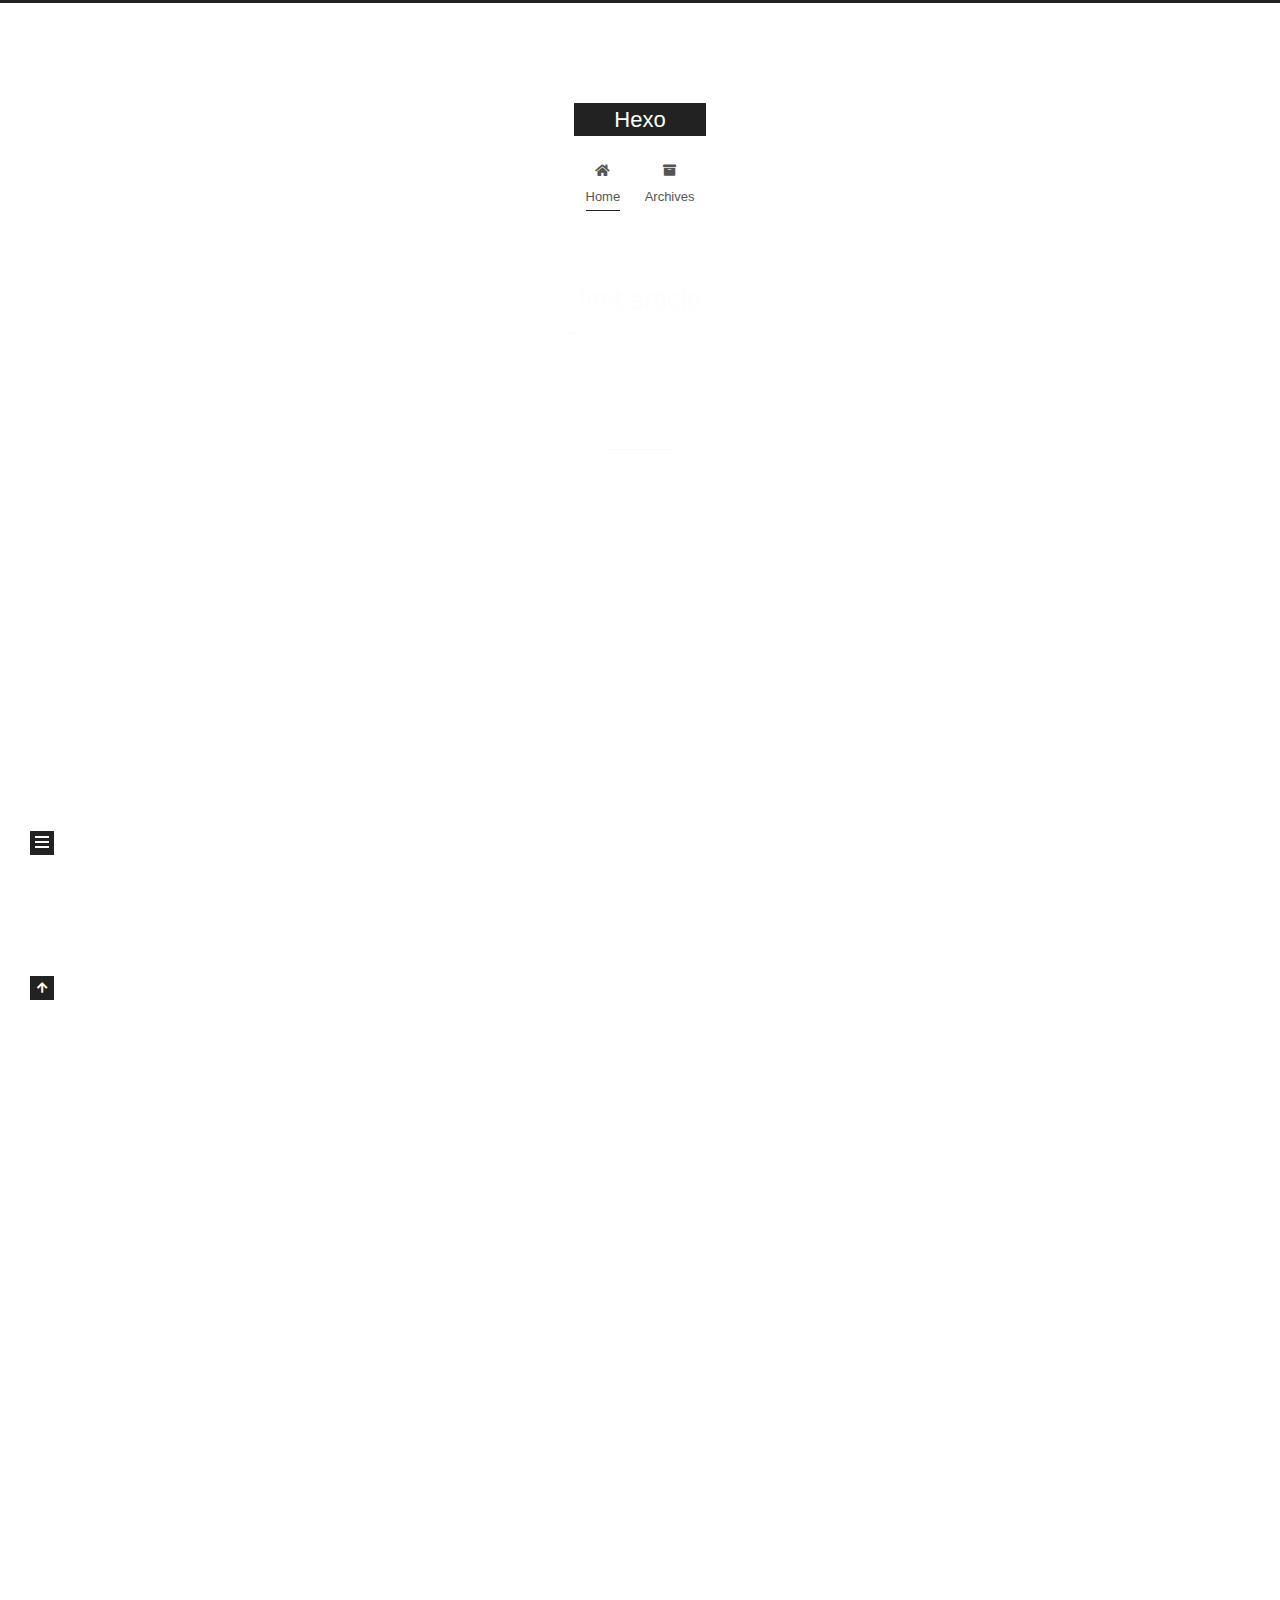
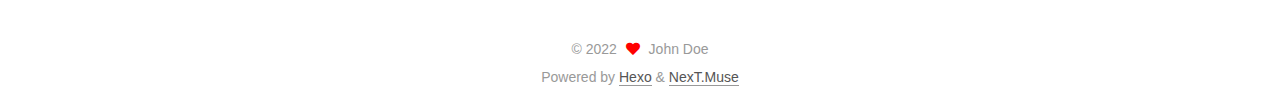
<file: index.html>
<!DOCTYPE html>
<html lang="en">
<head>
  <meta charset="UTF-8">
<meta name="viewport" content="width=device-width, initial-scale=1, maximum-scale=2">
<meta name="theme-color" content="#222">
<meta name="generator" content="Hexo 5.4.1">
  <link rel="apple-touch-icon" sizes="180x180" href="/images/apple-touch-icon-next.png">
  <link rel="icon" type="image/png" sizes="32x32" href="/images/favicon-32x32-next.png">
  <link rel="icon" type="image/png" sizes="16x16" href="/images/favicon-16x16-next.png">
  <link rel="mask-icon" href="/images/logo.svg" color="#222">

<link rel="stylesheet" href="/css/main.css">


<link rel="stylesheet" href="/lib/font-awesome/css/all.min.css">

<script id="hexo-configurations">
    var NexT = window.NexT || {};
    var CONFIG = {"hostname":"example.com","root":"/","scheme":"Muse","version":"7.8.0","exturl":false,"sidebar":{"position":"left","display":"post","padding":18,"offset":12,"onmobile":false},"copycode":{"enable":false,"show_result":false,"style":null},"back2top":{"enable":true,"sidebar":false,"scrollpercent":false},"bookmark":{"enable":false,"color":"#222","save":"auto"},"fancybox":false,"mediumzoom":false,"lazyload":false,"pangu":false,"comments":{"style":"tabs","active":null,"storage":true,"lazyload":false,"nav":null},"algolia":{"hits":{"per_page":10},"labels":{"input_placeholder":"Search for Posts","hits_empty":"We didn't find any results for the search: ${query}","hits_stats":"${hits} results found in ${time} ms"}},"localsearch":{"enable":false,"trigger":"auto","top_n_per_article":1,"unescape":false,"preload":false},"motion":{"enable":true,"async":false,"transition":{"post_block":"fadeIn","post_header":"slideDownIn","post_body":"slideDownIn","coll_header":"slideLeftIn","sidebar":"slideUpIn"}}};
  </script>

  <meta property="og:type" content="website">
<meta property="og:title" content="Hexo">
<meta property="og:url" content="http://example.com/index.html">
<meta property="og:site_name" content="Hexo">
<meta property="og:locale" content="en_US">
<meta property="article:author" content="John Doe">
<meta name="twitter:card" content="summary">

<link rel="canonical" href="http://example.com/">


<script id="page-configurations">
  // https://hexo.io/docs/variables.html
  CONFIG.page = {
    sidebar: "",
    isHome : true,
    isPost : false,
    lang   : 'en'
  };
</script>

  <title>Hexo</title>
  






  <noscript>
  <style>
  .use-motion .brand,
  .use-motion .menu-item,
  .sidebar-inner,
  .use-motion .post-block,
  .use-motion .pagination,
  .use-motion .comments,
  .use-motion .post-header,
  .use-motion .post-body,
  .use-motion .collection-header { opacity: initial; }

  .use-motion .site-title,
  .use-motion .site-subtitle {
    opacity: initial;
    top: initial;
  }

  .use-motion .logo-line-before i { left: initial; }
  .use-motion .logo-line-after i { right: initial; }
  </style>
</noscript>

</head>

<body itemscope itemtype="http://schema.org/WebPage">
  <div class="container use-motion">
    <div class="headband"></div>

    <header class="header" itemscope itemtype="http://schema.org/WPHeader">
      <div class="header-inner"><div class="site-brand-container">
  <div class="site-nav-toggle">
    <div class="toggle" aria-label="Toggle navigation bar">
      <span class="toggle-line toggle-line-first"></span>
      <span class="toggle-line toggle-line-middle"></span>
      <span class="toggle-line toggle-line-last"></span>
    </div>
  </div>

  <div class="site-meta">

    <a href="/" class="brand" rel="start">
      <span class="logo-line-before"><i></i></span>
      <h1 class="site-title">Hexo</h1>
      <span class="logo-line-after"><i></i></span>
    </a>
  </div>

  <div class="site-nav-right">
    <div class="toggle popup-trigger">
    </div>
  </div>
</div>




<nav class="site-nav">
  <ul id="menu" class="main-menu menu">
        <li class="menu-item menu-item-home">

    <a href="/" rel="section"><i class="fa fa-home fa-fw"></i>Home</a>

  </li>
        <li class="menu-item menu-item-archives">

    <a href="/archives/" rel="section"><i class="fa fa-archive fa-fw"></i>Archives</a>

  </li>
  </ul>
</nav>




</div>
    </header>

    
  <div class="back-to-top">
    <i class="fa fa-arrow-up"></i>
    <span>0%</span>
  </div>


    <main class="main">
      <div class="main-inner">
        <div class="content-wrap">
          

          <div class="content index posts-expand">
            
      
  
  
  <article itemscope itemtype="http://schema.org/Article" class="post-block" lang="en">
    <link itemprop="mainEntityOfPage" href="http://example.com/2022/02/18/first-article/">

    <span hidden itemprop="author" itemscope itemtype="http://schema.org/Person">
      <meta itemprop="image" content="/images/avatar.gif">
      <meta itemprop="name" content="John Doe">
      <meta itemprop="description" content="">
    </span>

    <span hidden itemprop="publisher" itemscope itemtype="http://schema.org/Organization">
      <meta itemprop="name" content="Hexo">
    </span>
      <header class="post-header">
        <h2 class="post-title" itemprop="name headline">
          
            <a href="/2022/02/18/first-article/" class="post-title-link" itemprop="url">first article</a>
        </h2>

        <div class="post-meta">
            <span class="post-meta-item">
              <span class="post-meta-item-icon">
                <i class="far fa-calendar"></i>
              </span>
              <span class="post-meta-item-text">Posted on</span>

              <time title="Created: 2022-02-18 14:24:10" itemprop="dateCreated datePublished" datetime="2022-02-18T14:24:10+08:00">2022-02-18</time>
            </span>

          

        </div>
      </header>

    
    
    
    <div class="post-body" itemprop="articleBody">

      
          
      
    </div>

    
    
    
      <footer class="post-footer">
        <div class="post-eof"></div>
      </footer>
  </article>
  
  
  

      
  
  
  <article itemscope itemtype="http://schema.org/Article" class="post-block" lang="en">
    <link itemprop="mainEntityOfPage" href="http://example.com/2022/02/18/hello-world/">

    <span hidden itemprop="author" itemscope itemtype="http://schema.org/Person">
      <meta itemprop="image" content="/images/avatar.gif">
      <meta itemprop="name" content="John Doe">
      <meta itemprop="description" content="">
    </span>

    <span hidden itemprop="publisher" itemscope itemtype="http://schema.org/Organization">
      <meta itemprop="name" content="Hexo">
    </span>
      <header class="post-header">
        <h2 class="post-title" itemprop="name headline">
          
            <a href="/2022/02/18/hello-world/" class="post-title-link" itemprop="url">Hello World</a>
        </h2>

        <div class="post-meta">
            <span class="post-meta-item">
              <span class="post-meta-item-icon">
                <i class="far fa-calendar"></i>
              </span>
              <span class="post-meta-item-text">Posted on</span>

              <time title="Created: 2022-02-18 14:14:53" itemprop="dateCreated datePublished" datetime="2022-02-18T14:14:53+08:00">2022-02-18</time>
            </span>
              <span class="post-meta-item">
                <span class="post-meta-item-icon">
                  <i class="far fa-calendar-check"></i>
                </span>
                <span class="post-meta-item-text">Edited on</span>
                <time title="Modified: 1985-10-26 16:15:00" itemprop="dateModified" datetime="1985-10-26T16:15:00+08:00">1985-10-26</time>
              </span>

          

        </div>
      </header>

    
    
    
    <div class="post-body" itemprop="articleBody">

      
          <p>Welcome to <a target="_blank" rel="noopener" href="https://hexo.io/">Hexo</a>! This is your very first post. Check <a target="_blank" rel="noopener" href="https://hexo.io/docs/">documentation</a> for more info. If you get any problems when using Hexo, you can find the answer in <a target="_blank" rel="noopener" href="https://hexo.io/docs/troubleshooting.html">troubleshooting</a> or you can ask me on <a target="_blank" rel="noopener" href="https://github.com/hexojs/hexo/issues">GitHub</a>.</p>
<h2 id="Quick-Start"><a href="#Quick-Start" class="headerlink" title="Quick Start"></a>Quick Start</h2><h3 id="Create-a-new-post"><a href="#Create-a-new-post" class="headerlink" title="Create a new post"></a>Create a new post</h3><figure class="highlight bash"><table><tr><td class="gutter"><pre><span class="line">1</span><br></pre></td><td class="code"><pre><span class="line">$ hexo new <span class="string">&quot;My New Post&quot;</span></span><br></pre></td></tr></table></figure>

<p>More info: <a target="_blank" rel="noopener" href="https://hexo.io/docs/writing.html">Writing</a></p>
<h3 id="Run-server"><a href="#Run-server" class="headerlink" title="Run server"></a>Run server</h3><figure class="highlight bash"><table><tr><td class="gutter"><pre><span class="line">1</span><br></pre></td><td class="code"><pre><span class="line">$ hexo server</span><br></pre></td></tr></table></figure>

<p>More info: <a target="_blank" rel="noopener" href="https://hexo.io/docs/server.html">Server</a></p>
<h3 id="Generate-static-files"><a href="#Generate-static-files" class="headerlink" title="Generate static files"></a>Generate static files</h3><figure class="highlight bash"><table><tr><td class="gutter"><pre><span class="line">1</span><br></pre></td><td class="code"><pre><span class="line">$ hexo generate</span><br></pre></td></tr></table></figure>

<p>More info: <a target="_blank" rel="noopener" href="https://hexo.io/docs/generating.html">Generating</a></p>
<h3 id="Deploy-to-remote-sites"><a href="#Deploy-to-remote-sites" class="headerlink" title="Deploy to remote sites"></a>Deploy to remote sites</h3><figure class="highlight bash"><table><tr><td class="gutter"><pre><span class="line">1</span><br></pre></td><td class="code"><pre><span class="line">$ hexo deploy</span><br></pre></td></tr></table></figure>

<p>More info: <a target="_blank" rel="noopener" href="https://hexo.io/docs/one-command-deployment.html">Deployment</a></p>

      
    </div>

    
    
    
      <footer class="post-footer">
        <div class="post-eof"></div>
      </footer>
  </article>
  
  
  


  



          </div>
          

<script>
  window.addEventListener('tabs:register', () => {
    let { activeClass } = CONFIG.comments;
    if (CONFIG.comments.storage) {
      activeClass = localStorage.getItem('comments_active') || activeClass;
    }
    if (activeClass) {
      let activeTab = document.querySelector(`a[href="#comment-${activeClass}"]`);
      if (activeTab) {
        activeTab.click();
      }
    }
  });
  if (CONFIG.comments.storage) {
    window.addEventListener('tabs:click', event => {
      if (!event.target.matches('.tabs-comment .tab-content .tab-pane')) return;
      let commentClass = event.target.classList[1];
      localStorage.setItem('comments_active', commentClass);
    });
  }
</script>

        </div>
          
  
  <div class="toggle sidebar-toggle">
    <span class="toggle-line toggle-line-first"></span>
    <span class="toggle-line toggle-line-middle"></span>
    <span class="toggle-line toggle-line-last"></span>
  </div>

  <aside class="sidebar">
    <div class="sidebar-inner">

      <ul class="sidebar-nav motion-element">
        <li class="sidebar-nav-toc">
          Table of Contents
        </li>
        <li class="sidebar-nav-overview">
          Overview
        </li>
      </ul>

      <!--noindex-->
      <div class="post-toc-wrap sidebar-panel">
      </div>
      <!--/noindex-->

      <div class="site-overview-wrap sidebar-panel">
        <div class="site-author motion-element" itemprop="author" itemscope itemtype="http://schema.org/Person">
  <p class="site-author-name" itemprop="name">John Doe</p>
  <div class="site-description" itemprop="description"></div>
</div>
<div class="site-state-wrap motion-element">
  <nav class="site-state">
      <div class="site-state-item site-state-posts">
          <a href="/archives/">
        
          <span class="site-state-item-count">2</span>
          <span class="site-state-item-name">posts</span>
        </a>
      </div>
  </nav>
</div>



      </div>

    </div>
  </aside>
  <div id="sidebar-dimmer"></div>


      </div>
    </main>

    <footer class="footer">
      <div class="footer-inner">
        

        

<div class="copyright">
  
  &copy; 
  <span itemprop="copyrightYear">2022</span>
  <span class="with-love">
    <i class="fa fa-heart"></i>
  </span>
  <span class="author" itemprop="copyrightHolder">John Doe</span>
</div>
  <div class="powered-by">Powered by <a href="https://hexo.io/" class="theme-link" rel="noopener" target="_blank">Hexo</a> & <a href="https://muse.theme-next.org/" class="theme-link" rel="noopener" target="_blank">NexT.Muse</a>
  </div>

        








      </div>
    </footer>
  </div>

  
  <script src="/lib/anime.min.js"></script>
  <script src="/lib/velocity/velocity.min.js"></script>
  <script src="/lib/velocity/velocity.ui.min.js"></script>

<script src="/js/utils.js"></script>

<script src="/js/motion.js"></script>


<script src="/js/schemes/muse.js"></script>


<script src="/js/next-boot.js"></script>




  















  

  

</body>
</html>
</file>
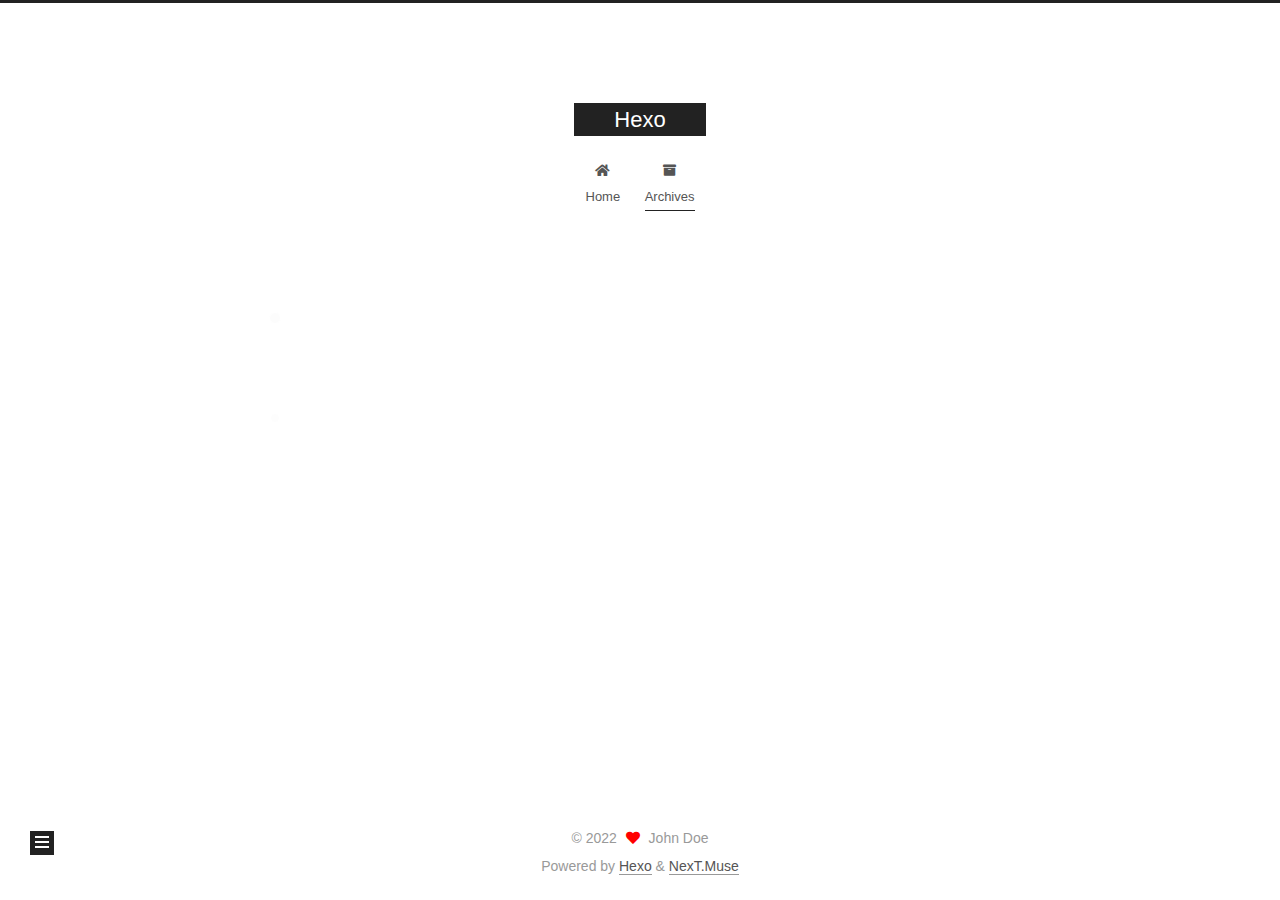
<file: archives/index.html>
<!DOCTYPE html>
<html lang="en">
<head>
  <meta charset="UTF-8">
<meta name="viewport" content="width=device-width, initial-scale=1, maximum-scale=2">
<meta name="theme-color" content="#222">
<meta name="generator" content="Hexo 5.4.1">
  <link rel="apple-touch-icon" sizes="180x180" href="/images/apple-touch-icon-next.png">
  <link rel="icon" type="image/png" sizes="32x32" href="/images/favicon-32x32-next.png">
  <link rel="icon" type="image/png" sizes="16x16" href="/images/favicon-16x16-next.png">
  <link rel="mask-icon" href="/images/logo.svg" color="#222">

<link rel="stylesheet" href="/css/main.css">


<link rel="stylesheet" href="/lib/font-awesome/css/all.min.css">

<script id="hexo-configurations">
    var NexT = window.NexT || {};
    var CONFIG = {"hostname":"example.com","root":"/","scheme":"Muse","version":"7.8.0","exturl":false,"sidebar":{"position":"left","display":"post","padding":18,"offset":12,"onmobile":false},"copycode":{"enable":false,"show_result":false,"style":null},"back2top":{"enable":true,"sidebar":false,"scrollpercent":false},"bookmark":{"enable":false,"color":"#222","save":"auto"},"fancybox":false,"mediumzoom":false,"lazyload":false,"pangu":false,"comments":{"style":"tabs","active":null,"storage":true,"lazyload":false,"nav":null},"algolia":{"hits":{"per_page":10},"labels":{"input_placeholder":"Search for Posts","hits_empty":"We didn't find any results for the search: ${query}","hits_stats":"${hits} results found in ${time} ms"}},"localsearch":{"enable":false,"trigger":"auto","top_n_per_article":1,"unescape":false,"preload":false},"motion":{"enable":true,"async":false,"transition":{"post_block":"fadeIn","post_header":"slideDownIn","post_body":"slideDownIn","coll_header":"slideLeftIn","sidebar":"slideUpIn"}}};
  </script>

  <meta property="og:type" content="website">
<meta property="og:title" content="Hexo">
<meta property="og:url" content="http://example.com/archives/index.html">
<meta property="og:site_name" content="Hexo">
<meta property="og:locale" content="en_US">
<meta property="article:author" content="John Doe">
<meta name="twitter:card" content="summary">

<link rel="canonical" href="http://example.com/archives/">


<script id="page-configurations">
  // https://hexo.io/docs/variables.html
  CONFIG.page = {
    sidebar: "",
    isHome : false,
    isPost : false,
    lang   : 'en'
  };
</script>

  <title>Archive | Hexo</title>
  






  <noscript>
  <style>
  .use-motion .brand,
  .use-motion .menu-item,
  .sidebar-inner,
  .use-motion .post-block,
  .use-motion .pagination,
  .use-motion .comments,
  .use-motion .post-header,
  .use-motion .post-body,
  .use-motion .collection-header { opacity: initial; }

  .use-motion .site-title,
  .use-motion .site-subtitle {
    opacity: initial;
    top: initial;
  }

  .use-motion .logo-line-before i { left: initial; }
  .use-motion .logo-line-after i { right: initial; }
  </style>
</noscript>

</head>

<body itemscope itemtype="http://schema.org/WebPage">
  <div class="container use-motion">
    <div class="headband"></div>

    <header class="header" itemscope itemtype="http://schema.org/WPHeader">
      <div class="header-inner"><div class="site-brand-container">
  <div class="site-nav-toggle">
    <div class="toggle" aria-label="Toggle navigation bar">
      <span class="toggle-line toggle-line-first"></span>
      <span class="toggle-line toggle-line-middle"></span>
      <span class="toggle-line toggle-line-last"></span>
    </div>
  </div>

  <div class="site-meta">

    <a href="/" class="brand" rel="start">
      <span class="logo-line-before"><i></i></span>
      <h1 class="site-title">Hexo</h1>
      <span class="logo-line-after"><i></i></span>
    </a>
  </div>

  <div class="site-nav-right">
    <div class="toggle popup-trigger">
    </div>
  </div>
</div>




<nav class="site-nav">
  <ul id="menu" class="main-menu menu">
        <li class="menu-item menu-item-home">

    <a href="/" rel="section"><i class="fa fa-home fa-fw"></i>Home</a>

  </li>
        <li class="menu-item menu-item-archives">

    <a href="/archives/" rel="section"><i class="fa fa-archive fa-fw"></i>Archives</a>

  </li>
  </ul>
</nav>




</div>
    </header>

    
  <div class="back-to-top">
    <i class="fa fa-arrow-up"></i>
    <span>0%</span>
  </div>


    <main class="main">
      <div class="main-inner">
        <div class="content-wrap">
          

          <div class="content archive">
            

  
  
  
  <div class="post-block">
    <div class="posts-collapse">
      <div class="collection-title">
        <span class="collection-header">Um..! 2 posts in total. Keep on posting.</span>
      </div>

      
    <div class="collection-year">
      <span class="collection-header">2022</span>
    </div>

  <article itemscope itemtype="http://schema.org/Article">
    <header class="post-header">

      <div class="post-meta">
        <time itemprop="dateCreated"
              datetime="2022-02-18T14:24:10+08:00"
              content="2022-02-18">
          02-18
        </time>
      </div>

      <div class="post-title">
          <a class="post-title-link" href="/2022/02/18/first-article/" itemprop="url">
            <span itemprop="name">first article</span>
          </a>
      </div>

    </header>
  </article>

  <article itemscope itemtype="http://schema.org/Article">
    <header class="post-header">

      <div class="post-meta">
        <time itemprop="dateCreated"
              datetime="2022-02-18T14:14:53+08:00"
              content="2022-02-18">
          02-18
        </time>
      </div>

      <div class="post-title">
          <a class="post-title-link" href="/2022/02/18/hello-world/" itemprop="url">
            <span itemprop="name">Hello World</span>
          </a>
      </div>

    </header>
  </article>


    </div>
  </div>
  
  
  

  



          </div>
          

<script>
  window.addEventListener('tabs:register', () => {
    let { activeClass } = CONFIG.comments;
    if (CONFIG.comments.storage) {
      activeClass = localStorage.getItem('comments_active') || activeClass;
    }
    if (activeClass) {
      let activeTab = document.querySelector(`a[href="#comment-${activeClass}"]`);
      if (activeTab) {
        activeTab.click();
      }
    }
  });
  if (CONFIG.comments.storage) {
    window.addEventListener('tabs:click', event => {
      if (!event.target.matches('.tabs-comment .tab-content .tab-pane')) return;
      let commentClass = event.target.classList[1];
      localStorage.setItem('comments_active', commentClass);
    });
  }
</script>

        </div>
          
  
  <div class="toggle sidebar-toggle">
    <span class="toggle-line toggle-line-first"></span>
    <span class="toggle-line toggle-line-middle"></span>
    <span class="toggle-line toggle-line-last"></span>
  </div>

  <aside class="sidebar">
    <div class="sidebar-inner">

      <ul class="sidebar-nav motion-element">
        <li class="sidebar-nav-toc">
          Table of Contents
        </li>
        <li class="sidebar-nav-overview">
          Overview
        </li>
      </ul>

      <!--noindex-->
      <div class="post-toc-wrap sidebar-panel">
      </div>
      <!--/noindex-->

      <div class="site-overview-wrap sidebar-panel">
        <div class="site-author motion-element" itemprop="author" itemscope itemtype="http://schema.org/Person">
  <p class="site-author-name" itemprop="name">John Doe</p>
  <div class="site-description" itemprop="description"></div>
</div>
<div class="site-state-wrap motion-element">
  <nav class="site-state">
      <div class="site-state-item site-state-posts">
          <a href="/archives/">
        
          <span class="site-state-item-count">2</span>
          <span class="site-state-item-name">posts</span>
        </a>
      </div>
  </nav>
</div>



      </div>

    </div>
  </aside>
  <div id="sidebar-dimmer"></div>


      </div>
    </main>

    <footer class="footer">
      <div class="footer-inner">
        

        

<div class="copyright">
  
  &copy; 
  <span itemprop="copyrightYear">2022</span>
  <span class="with-love">
    <i class="fa fa-heart"></i>
  </span>
  <span class="author" itemprop="copyrightHolder">John Doe</span>
</div>
  <div class="powered-by">Powered by <a href="https://hexo.io/" class="theme-link" rel="noopener" target="_blank">Hexo</a> & <a href="https://muse.theme-next.org/" class="theme-link" rel="noopener" target="_blank">NexT.Muse</a>
  </div>

        








      </div>
    </footer>
  </div>

  
  <script src="/lib/anime.min.js"></script>
  <script src="/lib/velocity/velocity.min.js"></script>
  <script src="/lib/velocity/velocity.ui.min.js"></script>

<script src="/js/utils.js"></script>

<script src="/js/motion.js"></script>


<script src="/js/schemes/muse.js"></script>


<script src="/js/next-boot.js"></script>




  















  

  

</body>
</html>
</file>
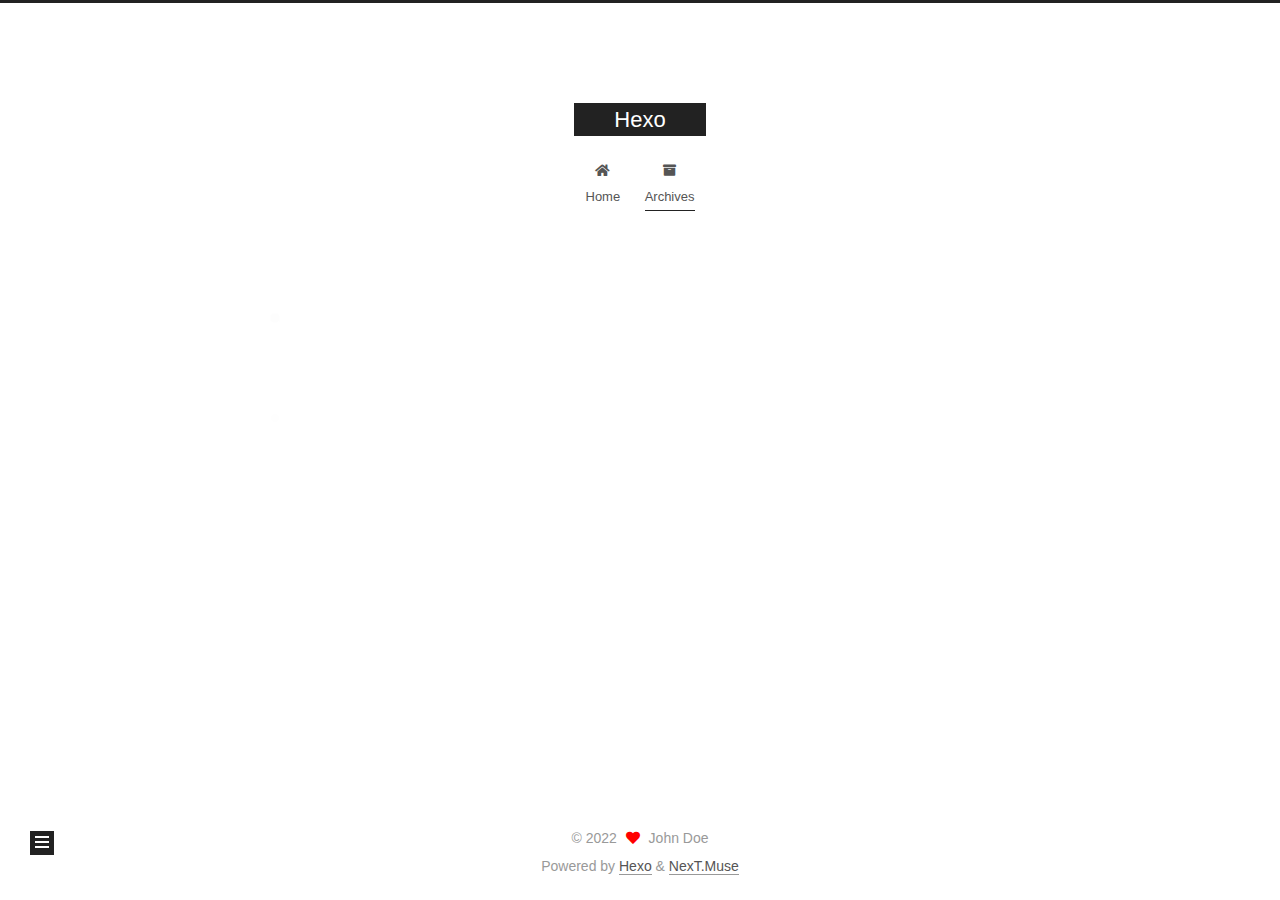
<file: archives/2022/index.html>
<!DOCTYPE html>
<html lang="en">
<head>
  <meta charset="UTF-8">
<meta name="viewport" content="width=device-width, initial-scale=1, maximum-scale=2">
<meta name="theme-color" content="#222">
<meta name="generator" content="Hexo 5.4.1">
  <link rel="apple-touch-icon" sizes="180x180" href="/images/apple-touch-icon-next.png">
  <link rel="icon" type="image/png" sizes="32x32" href="/images/favicon-32x32-next.png">
  <link rel="icon" type="image/png" sizes="16x16" href="/images/favicon-16x16-next.png">
  <link rel="mask-icon" href="/images/logo.svg" color="#222">

<link rel="stylesheet" href="/css/main.css">


<link rel="stylesheet" href="/lib/font-awesome/css/all.min.css">

<script id="hexo-configurations">
    var NexT = window.NexT || {};
    var CONFIG = {"hostname":"example.com","root":"/","scheme":"Muse","version":"7.8.0","exturl":false,"sidebar":{"position":"left","display":"post","padding":18,"offset":12,"onmobile":false},"copycode":{"enable":false,"show_result":false,"style":null},"back2top":{"enable":true,"sidebar":false,"scrollpercent":false},"bookmark":{"enable":false,"color":"#222","save":"auto"},"fancybox":false,"mediumzoom":false,"lazyload":false,"pangu":false,"comments":{"style":"tabs","active":null,"storage":true,"lazyload":false,"nav":null},"algolia":{"hits":{"per_page":10},"labels":{"input_placeholder":"Search for Posts","hits_empty":"We didn't find any results for the search: ${query}","hits_stats":"${hits} results found in ${time} ms"}},"localsearch":{"enable":false,"trigger":"auto","top_n_per_article":1,"unescape":false,"preload":false},"motion":{"enable":true,"async":false,"transition":{"post_block":"fadeIn","post_header":"slideDownIn","post_body":"slideDownIn","coll_header":"slideLeftIn","sidebar":"slideUpIn"}}};
  </script>

  <meta property="og:type" content="website">
<meta property="og:title" content="Hexo">
<meta property="og:url" content="http://example.com/archives/2022/index.html">
<meta property="og:site_name" content="Hexo">
<meta property="og:locale" content="en_US">
<meta property="article:author" content="John Doe">
<meta name="twitter:card" content="summary">

<link rel="canonical" href="http://example.com/archives/2022/">


<script id="page-configurations">
  // https://hexo.io/docs/variables.html
  CONFIG.page = {
    sidebar: "",
    isHome : false,
    isPost : false,
    lang   : 'en'
  };
</script>

  <title>Archive | Hexo</title>
  






  <noscript>
  <style>
  .use-motion .brand,
  .use-motion .menu-item,
  .sidebar-inner,
  .use-motion .post-block,
  .use-motion .pagination,
  .use-motion .comments,
  .use-motion .post-header,
  .use-motion .post-body,
  .use-motion .collection-header { opacity: initial; }

  .use-motion .site-title,
  .use-motion .site-subtitle {
    opacity: initial;
    top: initial;
  }

  .use-motion .logo-line-before i { left: initial; }
  .use-motion .logo-line-after i { right: initial; }
  </style>
</noscript>

</head>

<body itemscope itemtype="http://schema.org/WebPage">
  <div class="container use-motion">
    <div class="headband"></div>

    <header class="header" itemscope itemtype="http://schema.org/WPHeader">
      <div class="header-inner"><div class="site-brand-container">
  <div class="site-nav-toggle">
    <div class="toggle" aria-label="Toggle navigation bar">
      <span class="toggle-line toggle-line-first"></span>
      <span class="toggle-line toggle-line-middle"></span>
      <span class="toggle-line toggle-line-last"></span>
    </div>
  </div>

  <div class="site-meta">

    <a href="/" class="brand" rel="start">
      <span class="logo-line-before"><i></i></span>
      <h1 class="site-title">Hexo</h1>
      <span class="logo-line-after"><i></i></span>
    </a>
  </div>

  <div class="site-nav-right">
    <div class="toggle popup-trigger">
    </div>
  </div>
</div>




<nav class="site-nav">
  <ul id="menu" class="main-menu menu">
        <li class="menu-item menu-item-home">

    <a href="/" rel="section"><i class="fa fa-home fa-fw"></i>Home</a>

  </li>
        <li class="menu-item menu-item-archives">

    <a href="/archives/" rel="section"><i class="fa fa-archive fa-fw"></i>Archives</a>

  </li>
  </ul>
</nav>




</div>
    </header>

    
  <div class="back-to-top">
    <i class="fa fa-arrow-up"></i>
    <span>0%</span>
  </div>


    <main class="main">
      <div class="main-inner">
        <div class="content-wrap">
          

          <div class="content archive">
            

  
  
  
  <div class="post-block">
    <div class="posts-collapse">
      <div class="collection-title">
        <span class="collection-header">Um..! 2 posts in total. Keep on posting.</span>
      </div>

      
    <div class="collection-year">
      <span class="collection-header">2022</span>
    </div>

  <article itemscope itemtype="http://schema.org/Article">
    <header class="post-header">

      <div class="post-meta">
        <time itemprop="dateCreated"
              datetime="2022-02-18T14:24:10+08:00"
              content="2022-02-18">
          02-18
        </time>
      </div>

      <div class="post-title">
          <a class="post-title-link" href="/2022/02/18/first-article/" itemprop="url">
            <span itemprop="name">first article</span>
          </a>
      </div>

    </header>
  </article>

  <article itemscope itemtype="http://schema.org/Article">
    <header class="post-header">

      <div class="post-meta">
        <time itemprop="dateCreated"
              datetime="2022-02-18T14:14:53+08:00"
              content="2022-02-18">
          02-18
        </time>
      </div>

      <div class="post-title">
          <a class="post-title-link" href="/2022/02/18/hello-world/" itemprop="url">
            <span itemprop="name">Hello World</span>
          </a>
      </div>

    </header>
  </article>


    </div>
  </div>
  
  
  

  



          </div>
          

<script>
  window.addEventListener('tabs:register', () => {
    let { activeClass } = CONFIG.comments;
    if (CONFIG.comments.storage) {
      activeClass = localStorage.getItem('comments_active') || activeClass;
    }
    if (activeClass) {
      let activeTab = document.querySelector(`a[href="#comment-${activeClass}"]`);
      if (activeTab) {
        activeTab.click();
      }
    }
  });
  if (CONFIG.comments.storage) {
    window.addEventListener('tabs:click', event => {
      if (!event.target.matches('.tabs-comment .tab-content .tab-pane')) return;
      let commentClass = event.target.classList[1];
      localStorage.setItem('comments_active', commentClass);
    });
  }
</script>

        </div>
          
  
  <div class="toggle sidebar-toggle">
    <span class="toggle-line toggle-line-first"></span>
    <span class="toggle-line toggle-line-middle"></span>
    <span class="toggle-line toggle-line-last"></span>
  </div>

  <aside class="sidebar">
    <div class="sidebar-inner">

      <ul class="sidebar-nav motion-element">
        <li class="sidebar-nav-toc">
          Table of Contents
        </li>
        <li class="sidebar-nav-overview">
          Overview
        </li>
      </ul>

      <!--noindex-->
      <div class="post-toc-wrap sidebar-panel">
      </div>
      <!--/noindex-->

      <div class="site-overview-wrap sidebar-panel">
        <div class="site-author motion-element" itemprop="author" itemscope itemtype="http://schema.org/Person">
  <p class="site-author-name" itemprop="name">John Doe</p>
  <div class="site-description" itemprop="description"></div>
</div>
<div class="site-state-wrap motion-element">
  <nav class="site-state">
      <div class="site-state-item site-state-posts">
          <a href="/archives/">
        
          <span class="site-state-item-count">2</span>
          <span class="site-state-item-name">posts</span>
        </a>
      </div>
  </nav>
</div>



      </div>

    </div>
  </aside>
  <div id="sidebar-dimmer"></div>


      </div>
    </main>

    <footer class="footer">
      <div class="footer-inner">
        

        

<div class="copyright">
  
  &copy; 
  <span itemprop="copyrightYear">2022</span>
  <span class="with-love">
    <i class="fa fa-heart"></i>
  </span>
  <span class="author" itemprop="copyrightHolder">John Doe</span>
</div>
  <div class="powered-by">Powered by <a href="https://hexo.io/" class="theme-link" rel="noopener" target="_blank">Hexo</a> & <a href="https://muse.theme-next.org/" class="theme-link" rel="noopener" target="_blank">NexT.Muse</a>
  </div>

        








      </div>
    </footer>
  </div>

  
  <script src="/lib/anime.min.js"></script>
  <script src="/lib/velocity/velocity.min.js"></script>
  <script src="/lib/velocity/velocity.ui.min.js"></script>

<script src="/js/utils.js"></script>

<script src="/js/motion.js"></script>


<script src="/js/schemes/muse.js"></script>


<script src="/js/next-boot.js"></script>




  















  

  

</body>
</html>
</file>
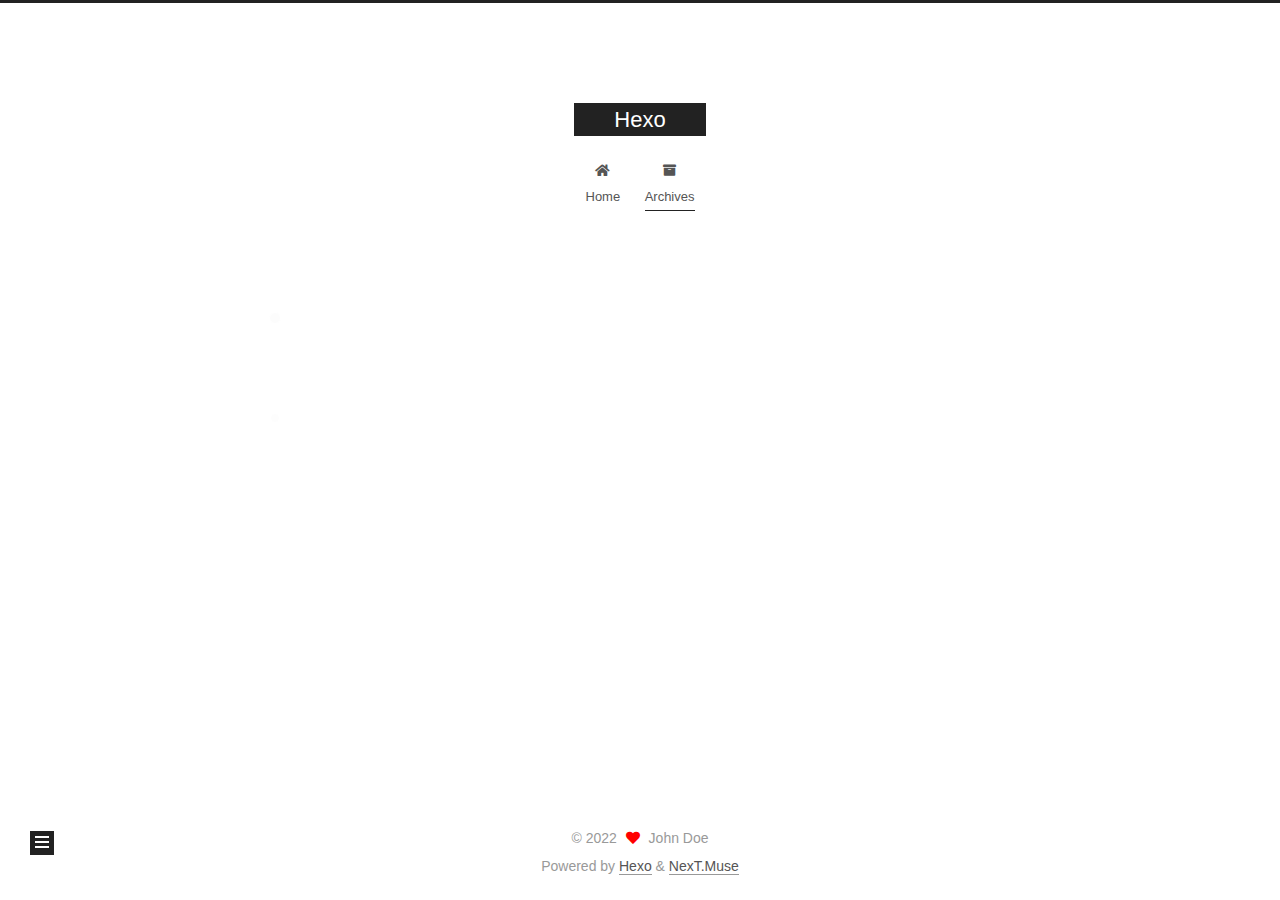
<file: archives/2022/02/index.html>
<!DOCTYPE html>
<html lang="en">
<head>
  <meta charset="UTF-8">
<meta name="viewport" content="width=device-width, initial-scale=1, maximum-scale=2">
<meta name="theme-color" content="#222">
<meta name="generator" content="Hexo 5.4.1">
  <link rel="apple-touch-icon" sizes="180x180" href="/images/apple-touch-icon-next.png">
  <link rel="icon" type="image/png" sizes="32x32" href="/images/favicon-32x32-next.png">
  <link rel="icon" type="image/png" sizes="16x16" href="/images/favicon-16x16-next.png">
  <link rel="mask-icon" href="/images/logo.svg" color="#222">

<link rel="stylesheet" href="/css/main.css">


<link rel="stylesheet" href="/lib/font-awesome/css/all.min.css">

<script id="hexo-configurations">
    var NexT = window.NexT || {};
    var CONFIG = {"hostname":"example.com","root":"/","scheme":"Muse","version":"7.8.0","exturl":false,"sidebar":{"position":"left","display":"post","padding":18,"offset":12,"onmobile":false},"copycode":{"enable":false,"show_result":false,"style":null},"back2top":{"enable":true,"sidebar":false,"scrollpercent":false},"bookmark":{"enable":false,"color":"#222","save":"auto"},"fancybox":false,"mediumzoom":false,"lazyload":false,"pangu":false,"comments":{"style":"tabs","active":null,"storage":true,"lazyload":false,"nav":null},"algolia":{"hits":{"per_page":10},"labels":{"input_placeholder":"Search for Posts","hits_empty":"We didn't find any results for the search: ${query}","hits_stats":"${hits} results found in ${time} ms"}},"localsearch":{"enable":false,"trigger":"auto","top_n_per_article":1,"unescape":false,"preload":false},"motion":{"enable":true,"async":false,"transition":{"post_block":"fadeIn","post_header":"slideDownIn","post_body":"slideDownIn","coll_header":"slideLeftIn","sidebar":"slideUpIn"}}};
  </script>

  <meta property="og:type" content="website">
<meta property="og:title" content="Hexo">
<meta property="og:url" content="http://example.com/archives/2022/02/index.html">
<meta property="og:site_name" content="Hexo">
<meta property="og:locale" content="en_US">
<meta property="article:author" content="John Doe">
<meta name="twitter:card" content="summary">

<link rel="canonical" href="http://example.com/archives/2022/02/">


<script id="page-configurations">
  // https://hexo.io/docs/variables.html
  CONFIG.page = {
    sidebar: "",
    isHome : false,
    isPost : false,
    lang   : 'en'
  };
</script>

  <title>Archive | Hexo</title>
  






  <noscript>
  <style>
  .use-motion .brand,
  .use-motion .menu-item,
  .sidebar-inner,
  .use-motion .post-block,
  .use-motion .pagination,
  .use-motion .comments,
  .use-motion .post-header,
  .use-motion .post-body,
  .use-motion .collection-header { opacity: initial; }

  .use-motion .site-title,
  .use-motion .site-subtitle {
    opacity: initial;
    top: initial;
  }

  .use-motion .logo-line-before i { left: initial; }
  .use-motion .logo-line-after i { right: initial; }
  </style>
</noscript>

</head>

<body itemscope itemtype="http://schema.org/WebPage">
  <div class="container use-motion">
    <div class="headband"></div>

    <header class="header" itemscope itemtype="http://schema.org/WPHeader">
      <div class="header-inner"><div class="site-brand-container">
  <div class="site-nav-toggle">
    <div class="toggle" aria-label="Toggle navigation bar">
      <span class="toggle-line toggle-line-first"></span>
      <span class="toggle-line toggle-line-middle"></span>
      <span class="toggle-line toggle-line-last"></span>
    </div>
  </div>

  <div class="site-meta">

    <a href="/" class="brand" rel="start">
      <span class="logo-line-before"><i></i></span>
      <h1 class="site-title">Hexo</h1>
      <span class="logo-line-after"><i></i></span>
    </a>
  </div>

  <div class="site-nav-right">
    <div class="toggle popup-trigger">
    </div>
  </div>
</div>




<nav class="site-nav">
  <ul id="menu" class="main-menu menu">
        <li class="menu-item menu-item-home">

    <a href="/" rel="section"><i class="fa fa-home fa-fw"></i>Home</a>

  </li>
        <li class="menu-item menu-item-archives">

    <a href="/archives/" rel="section"><i class="fa fa-archive fa-fw"></i>Archives</a>

  </li>
  </ul>
</nav>




</div>
    </header>

    
  <div class="back-to-top">
    <i class="fa fa-arrow-up"></i>
    <span>0%</span>
  </div>


    <main class="main">
      <div class="main-inner">
        <div class="content-wrap">
          

          <div class="content archive">
            

  
  
  
  <div class="post-block">
    <div class="posts-collapse">
      <div class="collection-title">
        <span class="collection-header">Um..! 2 posts in total. Keep on posting.</span>
      </div>

      
    <div class="collection-year">
      <span class="collection-header">2022</span>
    </div>

  <article itemscope itemtype="http://schema.org/Article">
    <header class="post-header">

      <div class="post-meta">
        <time itemprop="dateCreated"
              datetime="2022-02-18T14:24:10+08:00"
              content="2022-02-18">
          02-18
        </time>
      </div>

      <div class="post-title">
          <a class="post-title-link" href="/2022/02/18/first-article/" itemprop="url">
            <span itemprop="name">first article</span>
          </a>
      </div>

    </header>
  </article>

  <article itemscope itemtype="http://schema.org/Article">
    <header class="post-header">

      <div class="post-meta">
        <time itemprop="dateCreated"
              datetime="2022-02-18T14:14:53+08:00"
              content="2022-02-18">
          02-18
        </time>
      </div>

      <div class="post-title">
          <a class="post-title-link" href="/2022/02/18/hello-world/" itemprop="url">
            <span itemprop="name">Hello World</span>
          </a>
      </div>

    </header>
  </article>


    </div>
  </div>
  
  
  

  



          </div>
          

<script>
  window.addEventListener('tabs:register', () => {
    let { activeClass } = CONFIG.comments;
    if (CONFIG.comments.storage) {
      activeClass = localStorage.getItem('comments_active') || activeClass;
    }
    if (activeClass) {
      let activeTab = document.querySelector(`a[href="#comment-${activeClass}"]`);
      if (activeTab) {
        activeTab.click();
      }
    }
  });
  if (CONFIG.comments.storage) {
    window.addEventListener('tabs:click', event => {
      if (!event.target.matches('.tabs-comment .tab-content .tab-pane')) return;
      let commentClass = event.target.classList[1];
      localStorage.setItem('comments_active', commentClass);
    });
  }
</script>

        </div>
          
  
  <div class="toggle sidebar-toggle">
    <span class="toggle-line toggle-line-first"></span>
    <span class="toggle-line toggle-line-middle"></span>
    <span class="toggle-line toggle-line-last"></span>
  </div>

  <aside class="sidebar">
    <div class="sidebar-inner">

      <ul class="sidebar-nav motion-element">
        <li class="sidebar-nav-toc">
          Table of Contents
        </li>
        <li class="sidebar-nav-overview">
          Overview
        </li>
      </ul>

      <!--noindex-->
      <div class="post-toc-wrap sidebar-panel">
      </div>
      <!--/noindex-->

      <div class="site-overview-wrap sidebar-panel">
        <div class="site-author motion-element" itemprop="author" itemscope itemtype="http://schema.org/Person">
  <p class="site-author-name" itemprop="name">John Doe</p>
  <div class="site-description" itemprop="description"></div>
</div>
<div class="site-state-wrap motion-element">
  <nav class="site-state">
      <div class="site-state-item site-state-posts">
          <a href="/archives/">
        
          <span class="site-state-item-count">2</span>
          <span class="site-state-item-name">posts</span>
        </a>
      </div>
  </nav>
</div>



      </div>

    </div>
  </aside>
  <div id="sidebar-dimmer"></div>


      </div>
    </main>

    <footer class="footer">
      <div class="footer-inner">
        

        

<div class="copyright">
  
  &copy; 
  <span itemprop="copyrightYear">2022</span>
  <span class="with-love">
    <i class="fa fa-heart"></i>
  </span>
  <span class="author" itemprop="copyrightHolder">John Doe</span>
</div>
  <div class="powered-by">Powered by <a href="https://hexo.io/" class="theme-link" rel="noopener" target="_blank">Hexo</a> & <a href="https://muse.theme-next.org/" class="theme-link" rel="noopener" target="_blank">NexT.Muse</a>
  </div>

        








      </div>
    </footer>
  </div>

  
  <script src="/lib/anime.min.js"></script>
  <script src="/lib/velocity/velocity.min.js"></script>
  <script src="/lib/velocity/velocity.ui.min.js"></script>

<script src="/js/utils.js"></script>

<script src="/js/motion.js"></script>


<script src="/js/schemes/muse.js"></script>


<script src="/js/next-boot.js"></script>




  















  

  

</body>
</html>
</file>
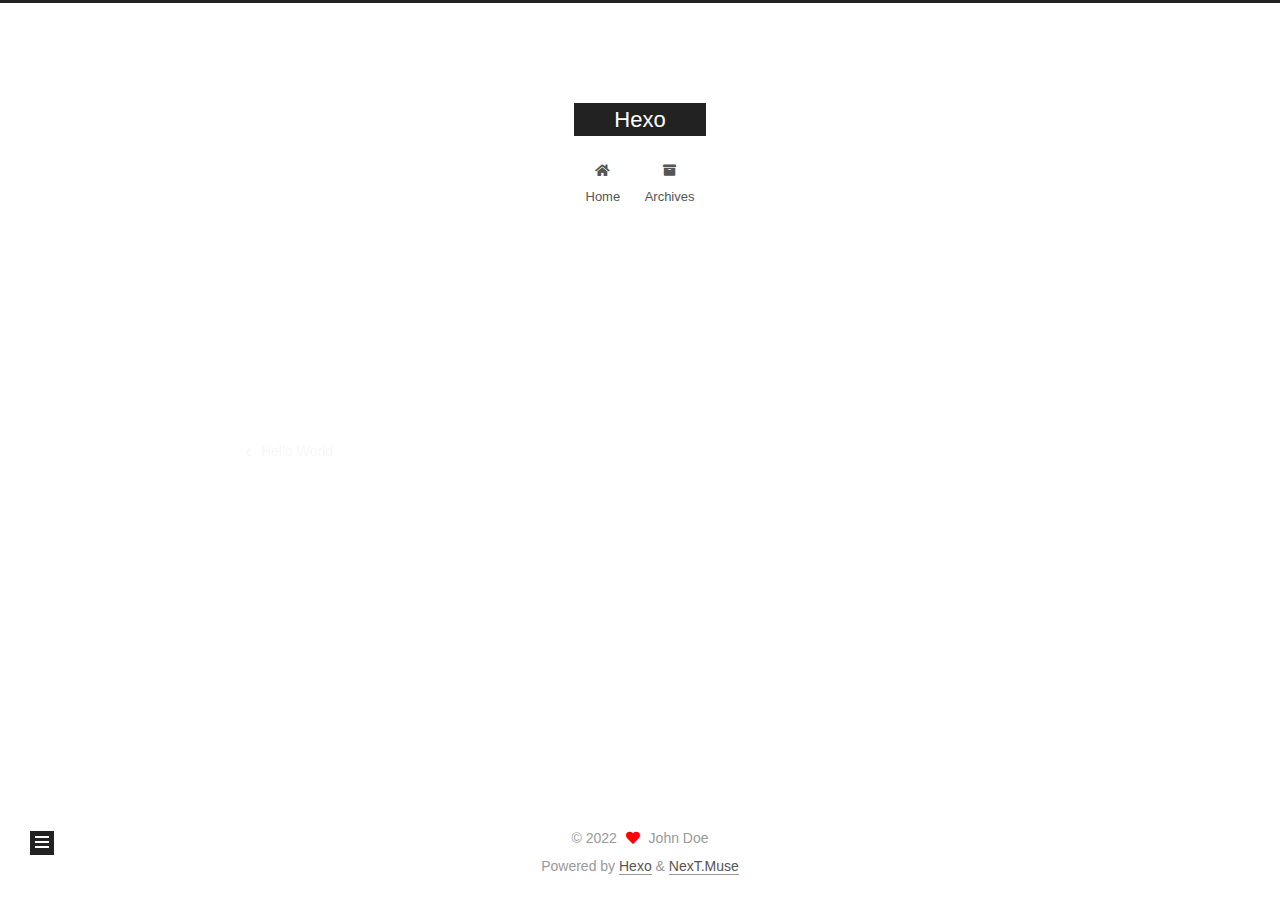
<file: 2022/02/18/first-article/index.html>
<!DOCTYPE html>
<html lang="en">
<head>
  <meta charset="UTF-8">
<meta name="viewport" content="width=device-width, initial-scale=1, maximum-scale=2">
<meta name="theme-color" content="#222">
<meta name="generator" content="Hexo 5.4.1">
  <link rel="apple-touch-icon" sizes="180x180" href="/images/apple-touch-icon-next.png">
  <link rel="icon" type="image/png" sizes="32x32" href="/images/favicon-32x32-next.png">
  <link rel="icon" type="image/png" sizes="16x16" href="/images/favicon-16x16-next.png">
  <link rel="mask-icon" href="/images/logo.svg" color="#222">

<link rel="stylesheet" href="/css/main.css">


<link rel="stylesheet" href="/lib/font-awesome/css/all.min.css">

<script id="hexo-configurations">
    var NexT = window.NexT || {};
    var CONFIG = {"hostname":"example.com","root":"/","scheme":"Muse","version":"7.8.0","exturl":false,"sidebar":{"position":"left","display":"post","padding":18,"offset":12,"onmobile":false},"copycode":{"enable":false,"show_result":false,"style":null},"back2top":{"enable":true,"sidebar":false,"scrollpercent":false},"bookmark":{"enable":false,"color":"#222","save":"auto"},"fancybox":false,"mediumzoom":false,"lazyload":false,"pangu":false,"comments":{"style":"tabs","active":null,"storage":true,"lazyload":false,"nav":null},"algolia":{"hits":{"per_page":10},"labels":{"input_placeholder":"Search for Posts","hits_empty":"We didn't find any results for the search: ${query}","hits_stats":"${hits} results found in ${time} ms"}},"localsearch":{"enable":false,"trigger":"auto","top_n_per_article":1,"unescape":false,"preload":false},"motion":{"enable":true,"async":false,"transition":{"post_block":"fadeIn","post_header":"slideDownIn","post_body":"slideDownIn","coll_header":"slideLeftIn","sidebar":"slideUpIn"}}};
  </script>

  <meta property="og:type" content="article">
<meta property="og:title" content="first article">
<meta property="og:url" content="http://example.com/2022/02/18/first-article/index.html">
<meta property="og:site_name" content="Hexo">
<meta property="og:locale" content="en_US">
<meta property="article:published_time" content="2022-02-18T06:24:10.000Z">
<meta property="article:modified_time" content="2022-02-18T06:24:10.571Z">
<meta property="article:author" content="John Doe">
<meta name="twitter:card" content="summary">

<link rel="canonical" href="http://example.com/2022/02/18/first-article/">


<script id="page-configurations">
  // https://hexo.io/docs/variables.html
  CONFIG.page = {
    sidebar: "",
    isHome : false,
    isPost : true,
    lang   : 'en'
  };
</script>

  <title>first article | Hexo</title>
  






  <noscript>
  <style>
  .use-motion .brand,
  .use-motion .menu-item,
  .sidebar-inner,
  .use-motion .post-block,
  .use-motion .pagination,
  .use-motion .comments,
  .use-motion .post-header,
  .use-motion .post-body,
  .use-motion .collection-header { opacity: initial; }

  .use-motion .site-title,
  .use-motion .site-subtitle {
    opacity: initial;
    top: initial;
  }

  .use-motion .logo-line-before i { left: initial; }
  .use-motion .logo-line-after i { right: initial; }
  </style>
</noscript>

</head>

<body itemscope itemtype="http://schema.org/WebPage">
  <div class="container use-motion">
    <div class="headband"></div>

    <header class="header" itemscope itemtype="http://schema.org/WPHeader">
      <div class="header-inner"><div class="site-brand-container">
  <div class="site-nav-toggle">
    <div class="toggle" aria-label="Toggle navigation bar">
      <span class="toggle-line toggle-line-first"></span>
      <span class="toggle-line toggle-line-middle"></span>
      <span class="toggle-line toggle-line-last"></span>
    </div>
  </div>

  <div class="site-meta">

    <a href="/" class="brand" rel="start">
      <span class="logo-line-before"><i></i></span>
      <h1 class="site-title">Hexo</h1>
      <span class="logo-line-after"><i></i></span>
    </a>
  </div>

  <div class="site-nav-right">
    <div class="toggle popup-trigger">
    </div>
  </div>
</div>




<nav class="site-nav">
  <ul id="menu" class="main-menu menu">
        <li class="menu-item menu-item-home">

    <a href="/" rel="section"><i class="fa fa-home fa-fw"></i>Home</a>

  </li>
        <li class="menu-item menu-item-archives">

    <a href="/archives/" rel="section"><i class="fa fa-archive fa-fw"></i>Archives</a>

  </li>
  </ul>
</nav>




</div>
    </header>

    
  <div class="back-to-top">
    <i class="fa fa-arrow-up"></i>
    <span>0%</span>
  </div>


    <main class="main">
      <div class="main-inner">
        <div class="content-wrap">
          

          <div class="content post posts-expand">
            

    
  
  
  <article itemscope itemtype="http://schema.org/Article" class="post-block" lang="en">
    <link itemprop="mainEntityOfPage" href="http://example.com/2022/02/18/first-article/">

    <span hidden itemprop="author" itemscope itemtype="http://schema.org/Person">
      <meta itemprop="image" content="/images/avatar.gif">
      <meta itemprop="name" content="John Doe">
      <meta itemprop="description" content="">
    </span>

    <span hidden itemprop="publisher" itemscope itemtype="http://schema.org/Organization">
      <meta itemprop="name" content="Hexo">
    </span>
      <header class="post-header">
        <h1 class="post-title" itemprop="name headline">
          first article
        </h1>

        <div class="post-meta">
            <span class="post-meta-item">
              <span class="post-meta-item-icon">
                <i class="far fa-calendar"></i>
              </span>
              <span class="post-meta-item-text">Posted on</span>

              <time title="Created: 2022-02-18 14:24:10" itemprop="dateCreated datePublished" datetime="2022-02-18T14:24:10+08:00">2022-02-18</time>
            </span>

          

        </div>
      </header>

    
    
    
    <div class="post-body" itemprop="articleBody">

      
        
    </div>

    
    
    

      <footer class="post-footer">

        


        
    <div class="post-nav">
      <div class="post-nav-item">
    <a href="/2022/02/18/hello-world/" rel="prev" title="Hello World">
      <i class="fa fa-chevron-left"></i> Hello World
    </a></div>
      <div class="post-nav-item"></div>
    </div>
      </footer>
    
  </article>
  
  
  



          </div>
          

<script>
  window.addEventListener('tabs:register', () => {
    let { activeClass } = CONFIG.comments;
    if (CONFIG.comments.storage) {
      activeClass = localStorage.getItem('comments_active') || activeClass;
    }
    if (activeClass) {
      let activeTab = document.querySelector(`a[href="#comment-${activeClass}"]`);
      if (activeTab) {
        activeTab.click();
      }
    }
  });
  if (CONFIG.comments.storage) {
    window.addEventListener('tabs:click', event => {
      if (!event.target.matches('.tabs-comment .tab-content .tab-pane')) return;
      let commentClass = event.target.classList[1];
      localStorage.setItem('comments_active', commentClass);
    });
  }
</script>

        </div>
          
  
  <div class="toggle sidebar-toggle">
    <span class="toggle-line toggle-line-first"></span>
    <span class="toggle-line toggle-line-middle"></span>
    <span class="toggle-line toggle-line-last"></span>
  </div>

  <aside class="sidebar">
    <div class="sidebar-inner">

      <ul class="sidebar-nav motion-element">
        <li class="sidebar-nav-toc">
          Table of Contents
        </li>
        <li class="sidebar-nav-overview">
          Overview
        </li>
      </ul>

      <!--noindex-->
      <div class="post-toc-wrap sidebar-panel">
      </div>
      <!--/noindex-->

      <div class="site-overview-wrap sidebar-panel">
        <div class="site-author motion-element" itemprop="author" itemscope itemtype="http://schema.org/Person">
  <p class="site-author-name" itemprop="name">John Doe</p>
  <div class="site-description" itemprop="description"></div>
</div>
<div class="site-state-wrap motion-element">
  <nav class="site-state">
      <div class="site-state-item site-state-posts">
          <a href="/archives/">
        
          <span class="site-state-item-count">2</span>
          <span class="site-state-item-name">posts</span>
        </a>
      </div>
  </nav>
</div>



      </div>

    </div>
  </aside>
  <div id="sidebar-dimmer"></div>


      </div>
    </main>

    <footer class="footer">
      <div class="footer-inner">
        

        

<div class="copyright">
  
  &copy; 
  <span itemprop="copyrightYear">2022</span>
  <span class="with-love">
    <i class="fa fa-heart"></i>
  </span>
  <span class="author" itemprop="copyrightHolder">John Doe</span>
</div>
  <div class="powered-by">Powered by <a href="https://hexo.io/" class="theme-link" rel="noopener" target="_blank">Hexo</a> & <a href="https://muse.theme-next.org/" class="theme-link" rel="noopener" target="_blank">NexT.Muse</a>
  </div>

        








      </div>
    </footer>
  </div>

  
  <script src="/lib/anime.min.js"></script>
  <script src="/lib/velocity/velocity.min.js"></script>
  <script src="/lib/velocity/velocity.ui.min.js"></script>

<script src="/js/utils.js"></script>

<script src="/js/motion.js"></script>


<script src="/js/schemes/muse.js"></script>


<script src="/js/next-boot.js"></script>




  















  

  

</body>
</html>
</file>
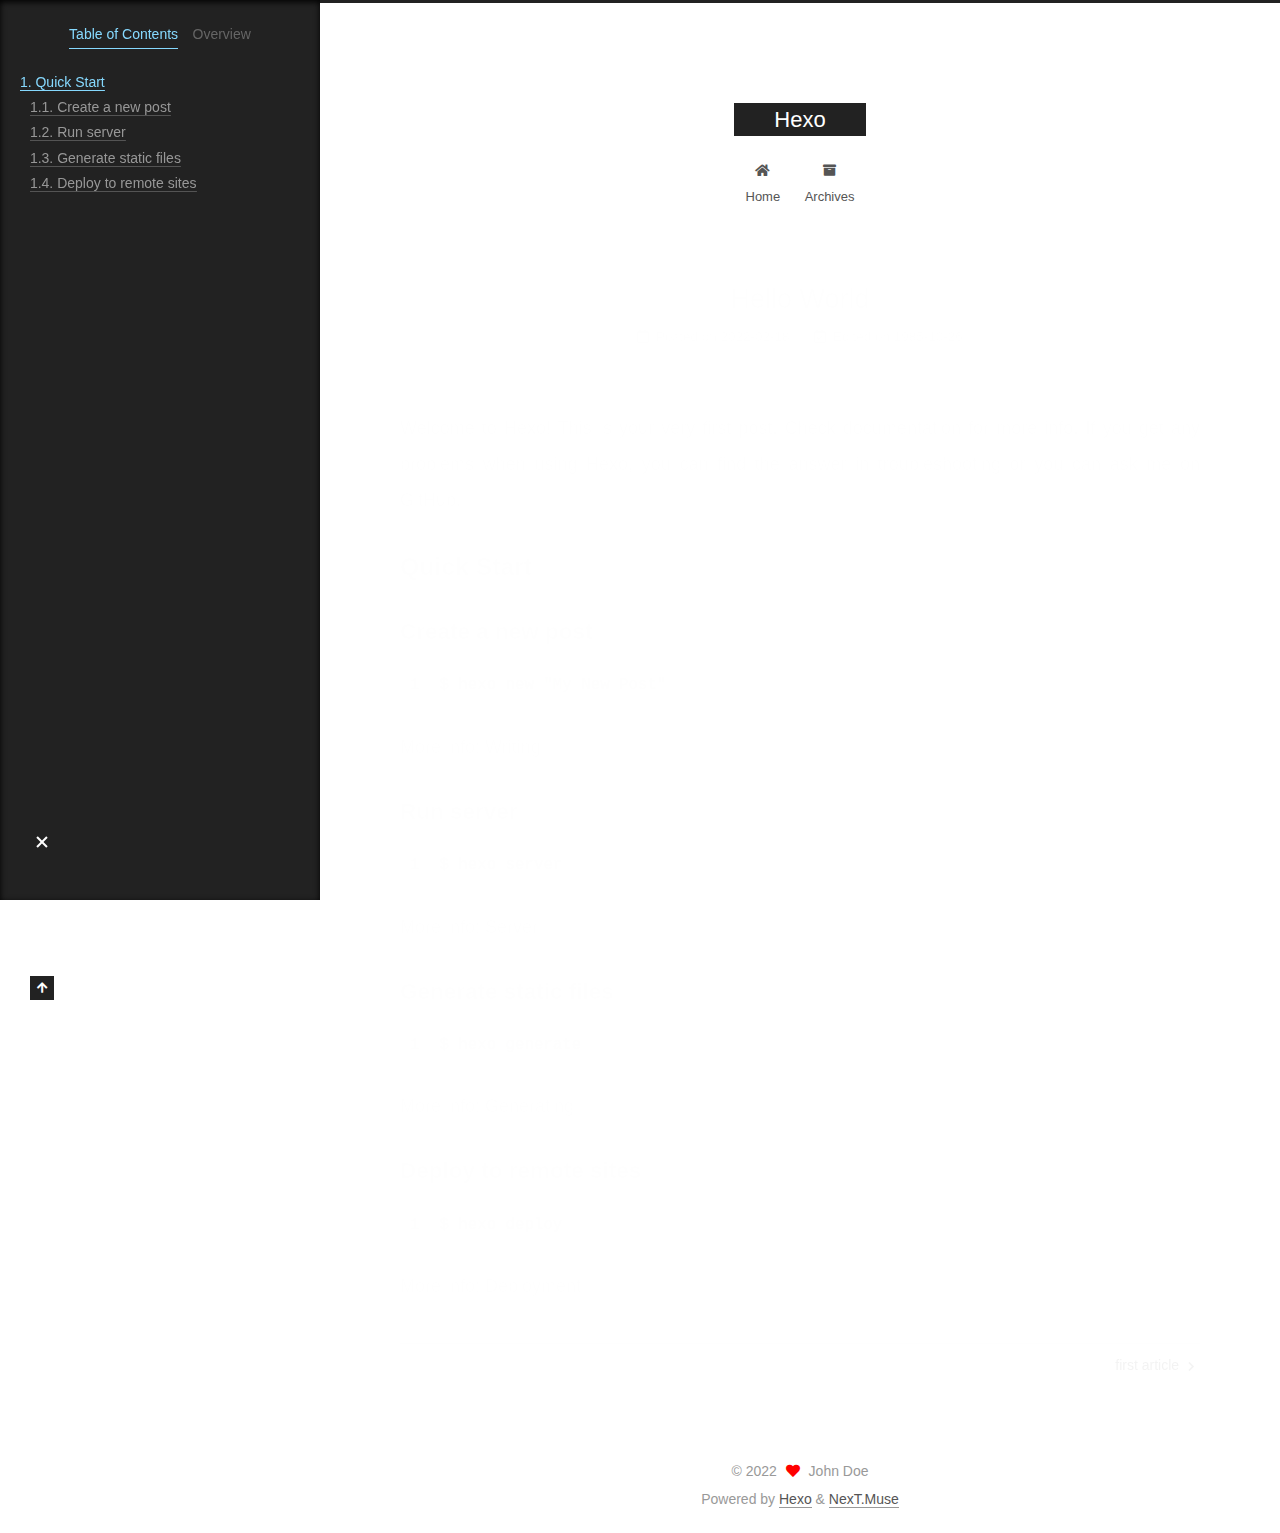
<file: 2022/02/18/hello-world/index.html>
<!DOCTYPE html>
<html lang="en">
<head>
  <meta charset="UTF-8">
<meta name="viewport" content="width=device-width, initial-scale=1, maximum-scale=2">
<meta name="theme-color" content="#222">
<meta name="generator" content="Hexo 5.4.1">
  <link rel="apple-touch-icon" sizes="180x180" href="/images/apple-touch-icon-next.png">
  <link rel="icon" type="image/png" sizes="32x32" href="/images/favicon-32x32-next.png">
  <link rel="icon" type="image/png" sizes="16x16" href="/images/favicon-16x16-next.png">
  <link rel="mask-icon" href="/images/logo.svg" color="#222">

<link rel="stylesheet" href="/css/main.css">


<link rel="stylesheet" href="/lib/font-awesome/css/all.min.css">

<script id="hexo-configurations">
    var NexT = window.NexT || {};
    var CONFIG = {"hostname":"example.com","root":"/","scheme":"Muse","version":"7.8.0","exturl":false,"sidebar":{"position":"left","display":"post","padding":18,"offset":12,"onmobile":false},"copycode":{"enable":false,"show_result":false,"style":null},"back2top":{"enable":true,"sidebar":false,"scrollpercent":false},"bookmark":{"enable":false,"color":"#222","save":"auto"},"fancybox":false,"mediumzoom":false,"lazyload":false,"pangu":false,"comments":{"style":"tabs","active":null,"storage":true,"lazyload":false,"nav":null},"algolia":{"hits":{"per_page":10},"labels":{"input_placeholder":"Search for Posts","hits_empty":"We didn't find any results for the search: ${query}","hits_stats":"${hits} results found in ${time} ms"}},"localsearch":{"enable":false,"trigger":"auto","top_n_per_article":1,"unescape":false,"preload":false},"motion":{"enable":true,"async":false,"transition":{"post_block":"fadeIn","post_header":"slideDownIn","post_body":"slideDownIn","coll_header":"slideLeftIn","sidebar":"slideUpIn"}}};
  </script>

  <meta name="description" content="Welcome to Hexo! This is your very first post. Check documentation for more info. If you get any problems when using Hexo, you can find the answer in troubleshooting or you can ask me on GitHub. Quick">
<meta property="og:type" content="article">
<meta property="og:title" content="Hello World">
<meta property="og:url" content="http://example.com/2022/02/18/hello-world/index.html">
<meta property="og:site_name" content="Hexo">
<meta property="og:description" content="Welcome to Hexo! This is your very first post. Check documentation for more info. If you get any problems when using Hexo, you can find the answer in troubleshooting or you can ask me on GitHub. Quick">
<meta property="og:locale" content="en_US">
<meta property="article:published_time" content="2022-02-18T06:14:53.862Z">
<meta property="article:modified_time" content="1985-10-26T08:15:00.000Z">
<meta property="article:author" content="John Doe">
<meta name="twitter:card" content="summary">

<link rel="canonical" href="http://example.com/2022/02/18/hello-world/">


<script id="page-configurations">
  // https://hexo.io/docs/variables.html
  CONFIG.page = {
    sidebar: "",
    isHome : false,
    isPost : true,
    lang   : 'en'
  };
</script>

  <title>Hello World | Hexo</title>
  






  <noscript>
  <style>
  .use-motion .brand,
  .use-motion .menu-item,
  .sidebar-inner,
  .use-motion .post-block,
  .use-motion .pagination,
  .use-motion .comments,
  .use-motion .post-header,
  .use-motion .post-body,
  .use-motion .collection-header { opacity: initial; }

  .use-motion .site-title,
  .use-motion .site-subtitle {
    opacity: initial;
    top: initial;
  }

  .use-motion .logo-line-before i { left: initial; }
  .use-motion .logo-line-after i { right: initial; }
  </style>
</noscript>

</head>

<body itemscope itemtype="http://schema.org/WebPage">
  <div class="container use-motion">
    <div class="headband"></div>

    <header class="header" itemscope itemtype="http://schema.org/WPHeader">
      <div class="header-inner"><div class="site-brand-container">
  <div class="site-nav-toggle">
    <div class="toggle" aria-label="Toggle navigation bar">
      <span class="toggle-line toggle-line-first"></span>
      <span class="toggle-line toggle-line-middle"></span>
      <span class="toggle-line toggle-line-last"></span>
    </div>
  </div>

  <div class="site-meta">

    <a href="/" class="brand" rel="start">
      <span class="logo-line-before"><i></i></span>
      <h1 class="site-title">Hexo</h1>
      <span class="logo-line-after"><i></i></span>
    </a>
  </div>

  <div class="site-nav-right">
    <div class="toggle popup-trigger">
    </div>
  </div>
</div>




<nav class="site-nav">
  <ul id="menu" class="main-menu menu">
        <li class="menu-item menu-item-home">

    <a href="/" rel="section"><i class="fa fa-home fa-fw"></i>Home</a>

  </li>
        <li class="menu-item menu-item-archives">

    <a href="/archives/" rel="section"><i class="fa fa-archive fa-fw"></i>Archives</a>

  </li>
  </ul>
</nav>




</div>
    </header>

    
  <div class="back-to-top">
    <i class="fa fa-arrow-up"></i>
    <span>0%</span>
  </div>


    <main class="main">
      <div class="main-inner">
        <div class="content-wrap">
          

          <div class="content post posts-expand">
            

    
  
  
  <article itemscope itemtype="http://schema.org/Article" class="post-block" lang="en">
    <link itemprop="mainEntityOfPage" href="http://example.com/2022/02/18/hello-world/">

    <span hidden itemprop="author" itemscope itemtype="http://schema.org/Person">
      <meta itemprop="image" content="/images/avatar.gif">
      <meta itemprop="name" content="John Doe">
      <meta itemprop="description" content="">
    </span>

    <span hidden itemprop="publisher" itemscope itemtype="http://schema.org/Organization">
      <meta itemprop="name" content="Hexo">
    </span>
      <header class="post-header">
        <h1 class="post-title" itemprop="name headline">
          Hello World
        </h1>

        <div class="post-meta">
            <span class="post-meta-item">
              <span class="post-meta-item-icon">
                <i class="far fa-calendar"></i>
              </span>
              <span class="post-meta-item-text">Posted on</span>

              <time title="Created: 2022-02-18 14:14:53" itemprop="dateCreated datePublished" datetime="2022-02-18T14:14:53+08:00">2022-02-18</time>
            </span>
              <span class="post-meta-item">
                <span class="post-meta-item-icon">
                  <i class="far fa-calendar-check"></i>
                </span>
                <span class="post-meta-item-text">Edited on</span>
                <time title="Modified: 1985-10-26 16:15:00" itemprop="dateModified" datetime="1985-10-26T16:15:00+08:00">1985-10-26</time>
              </span>

          

        </div>
      </header>

    
    
    
    <div class="post-body" itemprop="articleBody">

      
        <p>Welcome to <a target="_blank" rel="noopener" href="https://hexo.io/">Hexo</a>! This is your very first post. Check <a target="_blank" rel="noopener" href="https://hexo.io/docs/">documentation</a> for more info. If you get any problems when using Hexo, you can find the answer in <a target="_blank" rel="noopener" href="https://hexo.io/docs/troubleshooting.html">troubleshooting</a> or you can ask me on <a target="_blank" rel="noopener" href="https://github.com/hexojs/hexo/issues">GitHub</a>.</p>
<h2 id="Quick-Start"><a href="#Quick-Start" class="headerlink" title="Quick Start"></a>Quick Start</h2><h3 id="Create-a-new-post"><a href="#Create-a-new-post" class="headerlink" title="Create a new post"></a>Create a new post</h3><figure class="highlight bash"><table><tr><td class="gutter"><pre><span class="line">1</span><br></pre></td><td class="code"><pre><span class="line">$ hexo new <span class="string">&quot;My New Post&quot;</span></span><br></pre></td></tr></table></figure>

<p>More info: <a target="_blank" rel="noopener" href="https://hexo.io/docs/writing.html">Writing</a></p>
<h3 id="Run-server"><a href="#Run-server" class="headerlink" title="Run server"></a>Run server</h3><figure class="highlight bash"><table><tr><td class="gutter"><pre><span class="line">1</span><br></pre></td><td class="code"><pre><span class="line">$ hexo server</span><br></pre></td></tr></table></figure>

<p>More info: <a target="_blank" rel="noopener" href="https://hexo.io/docs/server.html">Server</a></p>
<h3 id="Generate-static-files"><a href="#Generate-static-files" class="headerlink" title="Generate static files"></a>Generate static files</h3><figure class="highlight bash"><table><tr><td class="gutter"><pre><span class="line">1</span><br></pre></td><td class="code"><pre><span class="line">$ hexo generate</span><br></pre></td></tr></table></figure>

<p>More info: <a target="_blank" rel="noopener" href="https://hexo.io/docs/generating.html">Generating</a></p>
<h3 id="Deploy-to-remote-sites"><a href="#Deploy-to-remote-sites" class="headerlink" title="Deploy to remote sites"></a>Deploy to remote sites</h3><figure class="highlight bash"><table><tr><td class="gutter"><pre><span class="line">1</span><br></pre></td><td class="code"><pre><span class="line">$ hexo deploy</span><br></pre></td></tr></table></figure>

<p>More info: <a target="_blank" rel="noopener" href="https://hexo.io/docs/one-command-deployment.html">Deployment</a></p>

    </div>

    
    
    

      <footer class="post-footer">

        


        
    <div class="post-nav">
      <div class="post-nav-item"></div>
      <div class="post-nav-item">
    <a href="/2022/02/18/first-article/" rel="next" title="first article">
      first article <i class="fa fa-chevron-right"></i>
    </a></div>
    </div>
      </footer>
    
  </article>
  
  
  



          </div>
          

<script>
  window.addEventListener('tabs:register', () => {
    let { activeClass } = CONFIG.comments;
    if (CONFIG.comments.storage) {
      activeClass = localStorage.getItem('comments_active') || activeClass;
    }
    if (activeClass) {
      let activeTab = document.querySelector(`a[href="#comment-${activeClass}"]`);
      if (activeTab) {
        activeTab.click();
      }
    }
  });
  if (CONFIG.comments.storage) {
    window.addEventListener('tabs:click', event => {
      if (!event.target.matches('.tabs-comment .tab-content .tab-pane')) return;
      let commentClass = event.target.classList[1];
      localStorage.setItem('comments_active', commentClass);
    });
  }
</script>

        </div>
          
  
  <div class="toggle sidebar-toggle">
    <span class="toggle-line toggle-line-first"></span>
    <span class="toggle-line toggle-line-middle"></span>
    <span class="toggle-line toggle-line-last"></span>
  </div>

  <aside class="sidebar">
    <div class="sidebar-inner">

      <ul class="sidebar-nav motion-element">
        <li class="sidebar-nav-toc">
          Table of Contents
        </li>
        <li class="sidebar-nav-overview">
          Overview
        </li>
      </ul>

      <!--noindex-->
      <div class="post-toc-wrap sidebar-panel">
          <div class="post-toc motion-element"><ol class="nav"><li class="nav-item nav-level-2"><a class="nav-link" href="#Quick-Start"><span class="nav-number">1.</span> <span class="nav-text">Quick Start</span></a><ol class="nav-child"><li class="nav-item nav-level-3"><a class="nav-link" href="#Create-a-new-post"><span class="nav-number">1.1.</span> <span class="nav-text">Create a new post</span></a></li><li class="nav-item nav-level-3"><a class="nav-link" href="#Run-server"><span class="nav-number">1.2.</span> <span class="nav-text">Run server</span></a></li><li class="nav-item nav-level-3"><a class="nav-link" href="#Generate-static-files"><span class="nav-number">1.3.</span> <span class="nav-text">Generate static files</span></a></li><li class="nav-item nav-level-3"><a class="nav-link" href="#Deploy-to-remote-sites"><span class="nav-number">1.4.</span> <span class="nav-text">Deploy to remote sites</span></a></li></ol></li></ol></div>
      </div>
      <!--/noindex-->

      <div class="site-overview-wrap sidebar-panel">
        <div class="site-author motion-element" itemprop="author" itemscope itemtype="http://schema.org/Person">
  <p class="site-author-name" itemprop="name">John Doe</p>
  <div class="site-description" itemprop="description"></div>
</div>
<div class="site-state-wrap motion-element">
  <nav class="site-state">
      <div class="site-state-item site-state-posts">
          <a href="/archives/">
        
          <span class="site-state-item-count">2</span>
          <span class="site-state-item-name">posts</span>
        </a>
      </div>
  </nav>
</div>



      </div>

    </div>
  </aside>
  <div id="sidebar-dimmer"></div>


      </div>
    </main>

    <footer class="footer">
      <div class="footer-inner">
        

        

<div class="copyright">
  
  &copy; 
  <span itemprop="copyrightYear">2022</span>
  <span class="with-love">
    <i class="fa fa-heart"></i>
  </span>
  <span class="author" itemprop="copyrightHolder">John Doe</span>
</div>
  <div class="powered-by">Powered by <a href="https://hexo.io/" class="theme-link" rel="noopener" target="_blank">Hexo</a> & <a href="https://muse.theme-next.org/" class="theme-link" rel="noopener" target="_blank">NexT.Muse</a>
  </div>

        








      </div>
    </footer>
  </div>

  
  <script src="/lib/anime.min.js"></script>
  <script src="/lib/velocity/velocity.min.js"></script>
  <script src="/lib/velocity/velocity.ui.min.js"></script>

<script src="/js/utils.js"></script>

<script src="/js/motion.js"></script>


<script src="/js/schemes/muse.js"></script>


<script src="/js/next-boot.js"></script>




  















  

  

</body>
</html>
</file>
<file: css/main.css>
:root {
  --body-bg-color: #fff;
  --content-bg-color: #fff;
  --card-bg-color: #f5f5f5;
  --text-color: #555;
  --blockquote-color: #666;
  --link-color: #555;
  --link-hover-color: #222;
  --brand-color: #fff;
  --brand-hover-color: #fff;
  --table-row-odd-bg-color: #f9f9f9;
  --table-row-hover-bg-color: #f5f5f5;
  --menu-item-bg-color: #f5f5f5;
  --btn-default-bg: #222;
  --btn-default-color: #fff;
  --btn-default-border-color: #222;
  --btn-default-hover-bg: #fff;
  --btn-default-hover-color: #222;
  --btn-default-hover-border-color: #222;
}
html {
  line-height: 1.15; /* 1 */
  -webkit-text-size-adjust: 100%; /* 2 */
}
body {
  margin: 0;
}
main {
  display: block;
}
h1 {
  font-size: 2em;
  margin: 0.67em 0;
}
hr {
  box-sizing: content-box; /* 1 */
  height: 0; /* 1 */
  overflow: visible; /* 2 */
}
pre {
  font-family: monospace, monospace; /* 1 */
  font-size: 1em; /* 2 */
}
a {
  background: transparent;
}
abbr[title] {
  border-bottom: none; /* 1 */
  text-decoration: underline; /* 2 */
  text-decoration: underline dotted; /* 2 */
}
b,
strong {
  font-weight: bolder;
}
code,
kbd,
samp {
  font-family: monospace, monospace; /* 1 */
  font-size: 1em; /* 2 */
}
small {
  font-size: 80%;
}
sub,
sup {
  font-size: 75%;
  line-height: 0;
  position: relative;
  vertical-align: baseline;
}
sub {
  bottom: -0.25em;
}
sup {
  top: -0.5em;
}
img {
  border-style: none;
}
button,
input,
optgroup,
select,
textarea {
  font-family: inherit; /* 1 */
  font-size: 100%; /* 1 */
  line-height: 1.15; /* 1 */
  margin: 0; /* 2 */
}
button,
input {
/* 1 */
  overflow: visible;
}
button,
select {
/* 1 */
  text-transform: none;
}
button,
[type='button'],
[type='reset'],
[type='submit'] {
  -webkit-appearance: button;
}
button::-moz-focus-inner,
[type='button']::-moz-focus-inner,
[type='reset']::-moz-focus-inner,
[type='submit']::-moz-focus-inner {
  border-style: none;
  padding: 0;
}
button:-moz-focusring,
[type='button']:-moz-focusring,
[type='reset']:-moz-focusring,
[type='submit']:-moz-focusring {
  outline: 1px dotted ButtonText;
}
fieldset {
  padding: 0.35em 0.75em 0.625em;
}
legend {
  box-sizing: border-box; /* 1 */
  color: inherit; /* 2 */
  display: table; /* 1 */
  max-width: 100%; /* 1 */
  padding: 0; /* 3 */
  white-space: normal; /* 1 */
}
progress {
  vertical-align: baseline;
}
textarea {
  overflow: auto;
}
[type='checkbox'],
[type='radio'] {
  box-sizing: border-box; /* 1 */
  padding: 0; /* 2 */
}
[type='number']::-webkit-inner-spin-button,
[type='number']::-webkit-outer-spin-button {
  height: auto;
}
[type='search'] {
  outline-offset: -2px; /* 2 */
  -webkit-appearance: textfield; /* 1 */
}
[type='search']::-webkit-search-decoration {
  -webkit-appearance: none;
}
::-webkit-file-upload-button {
  font: inherit; /* 2 */
  -webkit-appearance: button; /* 1 */
}
details {
  display: block;
}
summary {
  display: list-item;
}
template {
  display: none;
}
[hidden] {
  display: none;
}
::selection {
  background: #262a30;
  color: #eee;
}
html,
body {
  height: 100%;
}
body {
  background: var(--body-bg-color);
  color: var(--text-color);
  font-family: 'Lato', "PingFang SC", "Microsoft YaHei", sans-serif;
  font-size: 1em;
  line-height: 2;
}
@media (max-width: 991px) {
  body {
    padding-left: 0 !important;
    padding-right: 0 !important;
  }
}
h1,
h2,
h3,
h4,
h5,
h6 {
  font-family: 'Lato', "PingFang SC", "Microsoft YaHei", sans-serif;
  font-weight: bold;
  line-height: 1.5;
  margin: 20px 0 15px;
}
h1 {
  font-size: 1.5em;
}
h2 {
  font-size: 1.375em;
}
h3 {
  font-size: 1.25em;
}
h4 {
  font-size: 1.125em;
}
h5 {
  font-size: 1em;
}
h6 {
  font-size: 0.875em;
}
p {
  margin: 0 0 20px 0;
}
a,
span.exturl {
  border-bottom: 1px solid #999;
  color: var(--link-color);
  outline: 0;
  text-decoration: none;
  overflow-wrap: break-word;
  word-wrap: break-word;
  cursor: pointer;
}
a:hover,
span.exturl:hover {
  border-bottom-color: var(--link-hover-color);
  color: var(--link-hover-color);
}
iframe,
img,
video {
  display: block;
  margin-left: auto;
  margin-right: auto;
  max-width: 100%;
}
hr {
  background-image: repeating-linear-gradient(-45deg, #ddd, #ddd 4px, transparent 4px, transparent 8px);
  border: 0;
  height: 3px;
  margin: 40px 0;
}
blockquote {
  border-left: 4px solid #ddd;
  color: var(--blockquote-color);
  margin: 0;
  padding: 0 15px;
}
blockquote cite::before {
  content: '-';
  padding: 0 5px;
}
dt {
  font-weight: bold;
}
dd {
  margin: 0;
  padding: 0;
}
kbd {
  background-color: #f5f5f5;
  background-image: linear-gradient(#eee, #fff, #eee);
  border: 1px solid #ccc;
  border-radius: 0.2em;
  box-shadow: 0.1em 0.1em 0.2em rgba(0,0,0,0.1);
  color: #555;
  font-family: inherit;
  padding: 0.1em 0.3em;
  white-space: nowrap;
}
.table-container {
  overflow: auto;
}
table {
  border-collapse: collapse;
  border-spacing: 0;
  font-size: 0.875em;
  margin: 0 0 20px 0;
  width: 100%;
}
tbody tr:nth-of-type(odd) {
  background: var(--table-row-odd-bg-color);
}
tbody tr:hover {
  background: var(--table-row-hover-bg-color);
}
caption,
th,
td {
  font-weight: normal;
  padding: 8px;
  vertical-align: middle;
}
th,
td {
  border: 1px solid #ddd;
  border-bottom: 3px solid #ddd;
}
th {
  font-weight: 700;
  padding-bottom: 10px;
}
td {
  border-bottom-width: 1px;
}
.btn {
  background: var(--btn-default-bg);
  border: 2px solid var(--btn-default-border-color);
  border-radius: 0;
  color: var(--btn-default-color);
  display: inline-block;
  font-size: 0.875em;
  line-height: 2;
  padding: 0 20px;
  text-decoration: none;
  transition-property: background-color;
  transition-delay: 0s;
  transition-duration: 0.2s;
  transition-timing-function: ease-in-out;
}
.btn:hover {
  background: var(--btn-default-hover-bg);
  border-color: var(--btn-default-hover-border-color);
  color: var(--btn-default-hover-color);
}
.btn + .btn {
  margin: 0 0 8px 8px;
}
.btn .fa-fw {
  text-align: left;
  width: 1.285714285714286em;
}
.toggle {
  line-height: 0;
}
.toggle .toggle-line {
  background: #fff;
  display: inline-block;
  height: 2px;
  left: 0;
  position: relative;
  top: 0;
  transition: all 0.4s;
  vertical-align: top;
  width: 100%;
}
.toggle .toggle-line:not(:first-child) {
  margin-top: 3px;
}
.toggle.toggle-arrow .toggle-line-first {
  left: 50%;
  top: 2px;
  transform: rotate(45deg);
  width: 50%;
}
.toggle.toggle-arrow .toggle-line-middle {
  left: 2px;
  width: 90%;
}
.toggle.toggle-arrow .toggle-line-last {
  left: 50%;
  top: -2px;
  transform: rotate(-45deg);
  width: 50%;
}
.toggle.toggle-close .toggle-line-first {
  transform: rotate(-45deg);
  top: 5px;
}
.toggle.toggle-close .toggle-line-middle {
  opacity: 0;
}
.toggle.toggle-close .toggle-line-last {
  transform: rotate(45deg);
  top: -5px;
}
.highlight,
pre {
  background: #f7f7f7;
  color: #4d4d4c;
  line-height: 1.6;
  margin: 0 auto 20px;
}
pre,
code {
  font-family: consolas, Menlo, monospace, "PingFang SC", "Microsoft YaHei";
}
code {
  background: #eee;
  border-radius: 3px;
  color: #555;
  padding: 2px 4px;
  overflow-wrap: break-word;
  word-wrap: break-word;
}
.highlight *::selection {
  background: #d6d6d6;
}
.highlight pre {
  border: 0;
  margin: 0;
  padding: 10px 0;
}
.highlight table {
  border: 0;
  margin: 0;
  width: auto;
}
.highlight td {
  border: 0;
  padding: 0;
}
.highlight figcaption {
  background: #eff2f3;
  color: #4d4d4c;
  display: flex;
  font-size: 0.875em;
  justify-content: space-between;
  line-height: 1.2;
  padding: 0.5em;
}
.highlight figcaption a {
  color: #4d4d4c;
}
.highlight figcaption a:hover {
  border-bottom-color: #4d4d4c;
}
.highlight .gutter {
  -moz-user-select: none;
  -ms-user-select: none;
  -webkit-user-select: none;
  user-select: none;
}
.highlight .gutter pre {
  background: #eff2f3;
  color: #869194;
  padding-left: 10px;
  padding-right: 10px;
  text-align: right;
}
.highlight .code pre {
  background: #f7f7f7;
  padding-left: 10px;
  width: 100%;
}
.gist table {
  width: auto;
}
.gist table td {
  border: 0;
}
pre {
  overflow: auto;
  padding: 10px;
}
pre code {
  background: none;
  color: #4d4d4c;
  font-size: 0.875em;
  padding: 0;
  text-shadow: none;
}
pre .deletion {
  background: #fdd;
}
pre .addition {
  background: #dfd;
}
pre .meta {
  color: #eab700;
  -moz-user-select: none;
  -ms-user-select: none;
  -webkit-user-select: none;
  user-select: none;
}
pre .comment {
  color: #8e908c;
}
pre .variable,
pre .attribute,
pre .tag,
pre .name,
pre .regexp,
pre .ruby .constant,
pre .xml .tag .title,
pre .xml .pi,
pre .xml .doctype,
pre .html .doctype,
pre .css .id,
pre .css .class,
pre .css .pseudo {
  color: #c82829;
}
pre .number,
pre .preprocessor,
pre .built_in,
pre .builtin-name,
pre .literal,
pre .params,
pre .constant,
pre .command {
  color: #f5871f;
}
pre .ruby .class .title,
pre .css .rules .attribute,
pre .string,
pre .symbol,
pre .value,
pre .inheritance,
pre .header,
pre .ruby .symbol,
pre .xml .cdata,
pre .special,
pre .formula {
  color: #718c00;
}
pre .title,
pre .css .hexcolor {
  color: #3e999f;
}
pre .function,
pre .python .decorator,
pre .python .title,
pre .ruby .function .title,
pre .ruby .title .keyword,
pre .perl .sub,
pre .javascript .title,
pre .coffeescript .title {
  color: #4271ae;
}
pre .keyword,
pre .javascript .function {
  color: #8959a8;
}
.blockquote-center {
  border-left: none;
  margin: 40px 0;
  padding: 0;
  position: relative;
  text-align: center;
}
.blockquote-center .fa {
  display: block;
  opacity: 0.6;
  position: absolute;
  width: 100%;
}
.blockquote-center .fa-quote-left {
  border-top: 1px solid #ccc;
  text-align: left;
  top: -20px;
}
.blockquote-center .fa-quote-right {
  border-bottom: 1px solid #ccc;
  text-align: right;
  bottom: -20px;
}
.blockquote-center p,
.blockquote-center div {
  text-align: center;
}
.post-body .group-picture img {
  margin: 0 auto;
  padding: 0 3px;
}
.group-picture-row {
  margin-bottom: 6px;
  overflow: hidden;
}
.group-picture-column {
  float: left;
  margin-bottom: 10px;
}
.post-body .label {
  color: #555;
  display: inline;
  padding: 0 2px;
}
.post-body .label.default {
  background: #f0f0f0;
}
.post-body .label.primary {
  background: #efe6f7;
}
.post-body .label.info {
  background: #e5f2f8;
}
.post-body .label.success {
  background: #e7f4e9;
}
.post-body .label.warning {
  background: #fcf6e1;
}
.post-body .label.danger {
  background: #fae8eb;
}
.post-body .tabs {
  margin-bottom: 20px;
}
.post-body .tabs,
.tabs-comment {
  display: block;
  padding-top: 10px;
  position: relative;
}
.post-body .tabs ul.nav-tabs,
.tabs-comment ul.nav-tabs {
  display: flex;
  flex-wrap: wrap;
  margin: 0;
  margin-bottom: -1px;
  padding: 0;
}
@media (max-width: 413px) {
  .post-body .tabs ul.nav-tabs,
  .tabs-comment ul.nav-tabs {
    display: block;
    margin-bottom: 5px;
  }
}
.post-body .tabs ul.nav-tabs li.tab,
.tabs-comment ul.nav-tabs li.tab {
  border-bottom: 1px solid #ddd;
  border-left: 1px solid transparent;
  border-right: 1px solid transparent;
  border-top: 3px solid transparent;
  flex-grow: 1;
  list-style-type: none;
  border-radius: 0 0 0 0;
}
@media (max-width: 413px) {
  .post-body .tabs ul.nav-tabs li.tab,
  .tabs-comment ul.nav-tabs li.tab {
    border-bottom: 1px solid transparent;
    border-left: 3px solid transparent;
    border-right: 1px solid transparent;
    border-top: 1px solid transparent;
  }
}
@media (max-width: 413px) {
  .post-body .tabs ul.nav-tabs li.tab,
  .tabs-comment ul.nav-tabs li.tab {
    border-radius: 0;
  }
}
.post-body .tabs ul.nav-tabs li.tab a,
.tabs-comment ul.nav-tabs li.tab a {
  border-bottom: initial;
  display: block;
  line-height: 1.8;
  outline: 0;
  padding: 0.25em 0.75em;
  text-align: center;
  transition-delay: 0s;
  transition-duration: 0.2s;
  transition-timing-function: ease-out;
}
.post-body .tabs ul.nav-tabs li.tab a i,
.tabs-comment ul.nav-tabs li.tab a i {
  width: 1.285714285714286em;
}
.post-body .tabs ul.nav-tabs li.tab.active,
.tabs-comment ul.nav-tabs li.tab.active {
  border-bottom: 1px solid transparent;
  border-left: 1px solid #ddd;
  border-right: 1px solid #ddd;
  border-top: 3px solid #fc6423;
}
@media (max-width: 413px) {
  .post-body .tabs ul.nav-tabs li.tab.active,
  .tabs-comment ul.nav-tabs li.tab.active {
    border-bottom: 1px solid #ddd;
    border-left: 3px solid #fc6423;
    border-right: 1px solid #ddd;
    border-top: 1px solid #ddd;
  }
}
.post-body .tabs ul.nav-tabs li.tab.active a,
.tabs-comment ul.nav-tabs li.tab.active a {
  color: var(--link-color);
  cursor: default;
}
.post-body .tabs .tab-content .tab-pane,
.tabs-comment .tab-content .tab-pane {
  border: 1px solid #ddd;
  border-top: 0;
  padding: 20px 20px 0 20px;
  border-radius: 0;
}
.post-body .tabs .tab-content .tab-pane:not(.active),
.tabs-comment .tab-content .tab-pane:not(.active) {
  display: none;
}
.post-body .tabs .tab-content .tab-pane.active,
.tabs-comment .tab-content .tab-pane.active {
  display: block;
}
.post-body .tabs .tab-content .tab-pane.active:nth-of-type(1),
.tabs-comment .tab-content .tab-pane.active:nth-of-type(1) {
  border-radius: 0 0 0 0;
}
@media (max-width: 413px) {
  .post-body .tabs .tab-content .tab-pane.active:nth-of-type(1),
  .tabs-comment .tab-content .tab-pane.active:nth-of-type(1) {
    border-radius: 0;
  }
}
.post-body .note {
  border-radius: 3px;
  margin-bottom: 20px;
  padding: 1em;
  position: relative;
  border: 1px solid #eee;
  border-left-width: 5px;
}
.post-body .note h2,
.post-body .note h3,
.post-body .note h4,
.post-body .note h5,
.post-body .note h6 {
  margin-top: 0;
  border-bottom: initial;
  margin-bottom: 0;
  padding-top: 0;
}
.post-body .note p:first-child,
.post-body .note ul:first-child,
.post-body .note ol:first-child,
.post-body .note table:first-child,
.post-body .note pre:first-child,
.post-body .note blockquote:first-child,
.post-body .note img:first-child {
  margin-top: 0;
}
.post-body .note p:last-child,
.post-body .note ul:last-child,
.post-body .note ol:last-child,
.post-body .note table:last-child,
.post-body .note pre:last-child,
.post-body .note blockquote:last-child,
.post-body .note img:last-child {
  margin-bottom: 0;
}
.post-body .note.default {
  border-left-color: #777;
}
.post-body .note.default h2,
.post-body .note.default h3,
.post-body .note.default h4,
.post-body .note.default h5,
.post-body .note.default h6 {
  color: #777;
}
.post-body .note.primary {
  border-left-color: #6f42c1;
}
.post-body .note.primary h2,
.post-body .note.primary h3,
.post-body .note.primary h4,
.post-body .note.primary h5,
.post-body .note.primary h6 {
  color: #6f42c1;
}
.post-body .note.info {
  border-left-color: #428bca;
}
.post-body .note.info h2,
.post-body .note.info h3,
.post-body .note.info h4,
.post-body .note.info h5,
.post-body .note.info h6 {
  color: #428bca;
}
.post-body .note.success {
  border-left-color: #5cb85c;
}
.post-body .note.success h2,
.post-body .note.success h3,
.post-body .note.success h4,
.post-body .note.success h5,
.post-body .note.success h6 {
  color: #5cb85c;
}
.post-body .note.warning {
  border-left-color: #f0ad4e;
}
.post-body .note.warning h2,
.post-body .note.warning h3,
.post-body .note.warning h4,
.post-body .note.warning h5,
.post-body .note.warning h6 {
  color: #f0ad4e;
}
.post-body .note.danger {
  border-left-color: #d9534f;
}
.post-body .note.danger h2,
.post-body .note.danger h3,
.post-body .note.danger h4,
.post-body .note.danger h5,
.post-body .note.danger h6 {
  color: #d9534f;
}
.pagination .prev,
.pagination .next,
.pagination .page-number,
.pagination .space {
  display: inline-block;
  margin: 0 10px;
  padding: 0 11px;
  position: relative;
  top: -1px;
}
@media (max-width: 767px) {
  .pagination .prev,
  .pagination .next,
  .pagination .page-number,
  .pagination .space {
    margin: 0 5px;
  }
}
.pagination {
  border-top: 1px solid #eee;
  margin: 120px 0 0;
  text-align: center;
}
.pagination .prev,
.pagination .next,
.pagination .page-number {
  border-bottom: 0;
  border-top: 1px solid #eee;
  transition-property: border-color;
  transition-delay: 0s;
  transition-duration: 0.2s;
  transition-timing-function: ease-in-out;
}
.pagination .prev:hover,
.pagination .next:hover,
.pagination .page-number:hover {
  border-top-color: #222;
}
.pagination .space {
  margin: 0;
  padding: 0;
}
.pagination .prev {
  margin-left: 0;
}
.pagination .next {
  margin-right: 0;
}
.pagination .page-number.current {
  background: #ccc;
  border-top-color: #ccc;
  color: #fff;
}
@media (max-width: 767px) {
  .pagination {
    border-top: none;
  }
  .pagination .prev,
  .pagination .next,
  .pagination .page-number {
    border-bottom: 1px solid #eee;
    border-top: 0;
    margin-bottom: 10px;
    padding: 0 10px;
  }
  .pagination .prev:hover,
  .pagination .next:hover,
  .pagination .page-number:hover {
    border-bottom-color: #222;
  }
}
.comments {
  margin-top: 60px;
  overflow: hidden;
}
.comment-button-group {
  display: flex;
  flex-wrap: wrap-reverse;
  justify-content: center;
  margin: 1em 0;
}
.comment-button-group .comment-button {
  margin: 0.1em 0.2em;
}
.comment-button-group .comment-button.active {
  background: var(--btn-default-hover-bg);
  border-color: var(--btn-default-hover-border-color);
  color: var(--btn-default-hover-color);
}
.comment-position {
  display: none;
}
.comment-position.active {
  display: block;
}
.tabs-comment {
  background: var(--content-bg-color);
  margin-top: 4em;
  padding-top: 0;
}
.tabs-comment .comments {
  border: 0;
  box-shadow: none;
  margin-top: 0;
  padding-top: 0;
}
.container {
  min-height: 100%;
  position: relative;
}
.main-inner {
  margin: 0 auto;
  width: 700px;
}
@media (min-width: 1200px) {
  .main-inner {
    width: 800px;
  }
}
@media (min-width: 1600px) {
  .main-inner {
    width: 900px;
  }
}
@media (max-width: 767px) {
  .content-wrap {
    padding: 0 20px;
  }
}
.header {
  background: transparent;
}
.header-inner {
  margin: 0 auto;
  width: 700px;
}
@media (min-width: 1200px) {
  .header-inner {
    width: 800px;
  }
}
@media (min-width: 1600px) {
  .header-inner {
    width: 900px;
  }
}
.site-brand-container {
  display: flex;
  flex-shrink: 0;
  padding: 0 10px;
}
.headband {
  background: #222;
  height: 3px;
}
.site-meta {
  flex-grow: 1;
  text-align: center;
}
@media (max-width: 767px) {
  .site-meta {
    text-align: center;
  }
}
.brand {
  border-bottom: none;
  color: var(--brand-color);
  display: inline-block;
  line-height: 1.375em;
  padding: 0 40px;
  position: relative;
}
.brand:hover {
  color: var(--brand-hover-color);
}
.site-title {
  font-family: 'Lato', "PingFang SC", "Microsoft YaHei", sans-serif;
  font-size: 1.375em;
  font-weight: normal;
  margin: 0;
}
.site-subtitle {
  color: #999;
  font-size: 0.8125em;
  margin: 10px 0;
}
.use-motion .brand {
  opacity: 0;
}
.use-motion .site-title,
.use-motion .site-subtitle,
.use-motion .custom-logo-image {
  opacity: 0;
  position: relative;
  top: -10px;
}
.site-nav-toggle,
.site-nav-right {
  display: none;
}
@media (max-width: 767px) {
  .site-nav-toggle,
  .site-nav-right {
    display: flex;
    flex-direction: column;
    justify-content: center;
  }
}
.site-nav-toggle .toggle,
.site-nav-right .toggle {
  color: var(--text-color);
  padding: 10px;
  width: 22px;
}
.site-nav-toggle .toggle .toggle-line,
.site-nav-right .toggle .toggle-line {
  background: var(--text-color);
  border-radius: 1px;
}
.site-nav {
  display: block;
}
@media (max-width: 767px) {
  .site-nav {
    clear: both;
    display: none;
  }
}
.site-nav.site-nav-on {
  display: block;
}
.menu {
  margin-top: 20px;
  padding-left: 0;
  text-align: center;
}
.menu-item {
  display: inline-block;
  list-style: none;
  margin: 0 10px;
}
@media (max-width: 767px) {
  .menu-item {
    display: block;
    margin-top: 10px;
  }
  .menu-item.menu-item-search {
    display: none;
  }
}
.menu-item a,
.menu-item span.exturl {
  border-bottom: 0;
  display: block;
  font-size: 0.8125em;
  transition-property: border-color;
  transition-delay: 0s;
  transition-duration: 0.2s;
  transition-timing-function: ease-in-out;
}
@media (hover: none) {
  .menu-item a:hover,
  .menu-item span.exturl:hover {
    border-bottom-color: transparent !important;
  }
}
.menu-item .fa,
.menu-item .fab,
.menu-item .far,
.menu-item .fas {
  margin-right: 8px;
}
.menu-item .badge {
  display: inline-block;
  font-weight: bold;
  line-height: 1;
  margin-left: 0.35em;
  margin-top: 0.35em;
  text-align: center;
  white-space: nowrap;
}
@media (max-width: 767px) {
  .menu-item .badge {
    float: right;
    margin-left: 0;
  }
}
.menu-item-active a,
.menu .menu-item a:hover,
.menu .menu-item span.exturl:hover {
  background: var(--menu-item-bg-color);
}
.use-motion .menu-item {
  opacity: 0;
}
.sidebar {
  background: #222;
  bottom: 0;
  box-shadow: inset 0 2px 6px #000;
  position: fixed;
  top: 0;
}
@media (max-width: 991px) {
  .sidebar {
    display: none;
  }
}
.sidebar-inner {
  color: #999;
  padding: 18px 10px;
  text-align: center;
}
.cc-license {
  margin-top: 10px;
  text-align: center;
}
.cc-license .cc-opacity {
  border-bottom: none;
  opacity: 0.7;
}
.cc-license .cc-opacity:hover {
  opacity: 0.9;
}
.cc-license img {
  display: inline-block;
}
.site-author-image {
  border: 2px solid #333;
  display: block;
  margin: 0 auto;
  max-width: 96px;
  padding: 2px;
}
.site-author-name {
  color: #f5f5f5;
  font-weight: normal;
  margin: 5px 0 0;
  text-align: center;
}
.site-description {
  color: #999;
  font-size: 1em;
  margin-top: 5px;
  text-align: center;
}
.links-of-author {
  margin-top: 15px;
}
.links-of-author a,
.links-of-author span.exturl {
  border-bottom-color: #555;
  display: inline-block;
  font-size: 0.8125em;
  margin-bottom: 10px;
  margin-right: 10px;
  vertical-align: middle;
}
.links-of-author a::before,
.links-of-author span.exturl::before {
  background: #d28136;
  border-radius: 50%;
  content: ' ';
  display: inline-block;
  height: 4px;
  margin-right: 3px;
  vertical-align: middle;
  width: 4px;
}
.sidebar-button {
  margin-top: 15px;
}
.sidebar-button a {
  border: 1px solid #fc6423;
  border-radius: 4px;
  color: #fc6423;
  display: inline-block;
  padding: 0 15px;
}
.sidebar-button a .fa,
.sidebar-button a .fab,
.sidebar-button a .far,
.sidebar-button a .fas {
  margin-right: 5px;
}
.sidebar-button a:hover {
  background: #fc6423;
  border: 1px solid #fc6423;
  color: #fff;
}
.sidebar-button a:hover .fa,
.sidebar-button a:hover .fab,
.sidebar-button a:hover .far,
.sidebar-button a:hover .fas {
  color: #fff;
}
.links-of-blogroll {
  font-size: 0.8125em;
  margin-top: 10px;
}
.links-of-blogroll-title {
  font-size: 0.875em;
  font-weight: 600;
  margin-top: 0;
}
.links-of-blogroll-list {
  list-style: none;
  margin: 0;
  padding: 0;
}
#sidebar-dimmer {
  display: none;
}
@media (max-width: 767px) {
  #sidebar-dimmer {
    background: #000;
    display: block;
    height: 100%;
    left: 100%;
    opacity: 0;
    position: fixed;
    top: 0;
    width: 100%;
    z-index: 1100;
  }
  .sidebar-active + #sidebar-dimmer {
    opacity: 0.7;
    transform: translateX(-100%);
    transition: opacity 0.5s;
  }
}
.sidebar-nav {
  margin: 0;
  padding-bottom: 20px;
  padding-left: 0;
}
.sidebar-nav li {
  border-bottom: 1px solid transparent;
  color: #666;
  cursor: pointer;
  display: inline-block;
  font-size: 0.875em;
}
.sidebar-nav li.sidebar-nav-overview {
  margin-left: 10px;
}
.sidebar-nav li:hover {
  color: #f5f5f5;
}
.sidebar-nav .sidebar-nav-active {
  border-bottom-color: #87daff;
  color: #87daff;
}
.sidebar-nav .sidebar-nav-active:hover {
  color: #87daff;
}
.sidebar-panel {
  display: none;
  overflow-x: hidden;
  overflow-y: auto;
}
.sidebar-panel-active {
  display: block;
}
.sidebar-toggle {
  background: #222;
  bottom: 45px;
  cursor: pointer;
  height: 14px;
  left: 30px;
  padding: 5px;
  position: fixed;
  width: 14px;
  z-index: 1300;
}
@media (max-width: 991px) {
  .sidebar-toggle {
    left: 20px;
    opacity: 0.8;
    display: none;
  }
}
.sidebar-toggle:hover .toggle-line {
  background: #87daff;
}
.post-toc {
  font-size: 0.875em;
}
.post-toc ol {
  list-style: none;
  margin: 0;
  padding: 0 2px 5px 10px;
  text-align: left;
}
.post-toc ol > ol {
  padding-left: 0;
}
.post-toc ol a {
  transition-property: all;
  transition-delay: 0s;
  transition-duration: 0.2s;
  transition-timing-function: ease-in-out;
}
.post-toc .nav-item {
  line-height: 1.8;
  overflow: hidden;
  text-overflow: ellipsis;
  white-space: nowrap;
}
.post-toc .nav .nav-child {
  display: none;
}
.post-toc .nav .active > .nav-child {
  display: block;
}
.post-toc .nav .active-current > .nav-child {
  display: block;
}
.post-toc .nav .active-current > .nav-child > .nav-item {
  display: block;
}
.post-toc .nav .active > a {
  border-bottom-color: #87daff;
  color: #87daff;
}
.post-toc .nav .active-current > a {
  color: #87daff;
}
.post-toc .nav .active-current > a:hover {
  color: #87daff;
}
.site-state {
  display: flex;
  justify-content: center;
  line-height: 1.4;
  margin-top: 10px;
  overflow: hidden;
  text-align: center;
  white-space: nowrap;
}
.site-state-item {
  padding: 0 15px;
}
.site-state-item:not(:first-child) {
  border-left: 1px solid #333;
}
.site-state-item a {
  border-bottom: none;
}
.site-state-item-count {
  display: block;
  font-size: 1.25em;
  font-weight: 600;
  text-align: center;
}
.site-state-item-name {
  color: inherit;
  font-size: 0.875em;
}
.footer {
  color: #999;
  font-size: 0.875em;
  padding: 20px 0;
}
.footer.footer-fixed {
  bottom: 0;
  left: 0;
  position: absolute;
  right: 0;
}
.footer-inner {
  box-sizing: border-box;
  margin: 0 auto;
  text-align: center;
  width: 700px;
}
@media (min-width: 1200px) {
  .footer-inner {
    width: 800px;
  }
}
@media (min-width: 1600px) {
  .footer-inner {
    width: 900px;
  }
}
.languages {
  display: inline-block;
  font-size: 1.125em;
  position: relative;
}
.languages .lang-select-label span {
  margin: 0 0.5em;
}
.languages .lang-select {
  height: 100%;
  left: 0;
  opacity: 0;
  position: absolute;
  top: 0;
  width: 100%;
}
.with-love {
  color: #ff0000;
  display: inline-block;
  margin: 0 5px;
}
.powered-by,
.theme-info {
  display: inline-block;
}
@-moz-keyframes iconAnimate {
  0%, 100% {
    transform: scale(1);
  }
  10%, 30% {
    transform: scale(0.9);
  }
  20%, 40%, 60%, 80% {
    transform: scale(1.1);
  }
  50%, 70% {
    transform: scale(1.1);
  }
}
@-webkit-keyframes iconAnimate {
  0%, 100% {
    transform: scale(1);
  }
  10%, 30% {
    transform: scale(0.9);
  }
  20%, 40%, 60%, 80% {
    transform: scale(1.1);
  }
  50%, 70% {
    transform: scale(1.1);
  }
}
@-o-keyframes iconAnimate {
  0%, 100% {
    transform: scale(1);
  }
  10%, 30% {
    transform: scale(0.9);
  }
  20%, 40%, 60%, 80% {
    transform: scale(1.1);
  }
  50%, 70% {
    transform: scale(1.1);
  }
}
@keyframes iconAnimate {
  0%, 100% {
    transform: scale(1);
  }
  10%, 30% {
    transform: scale(0.9);
  }
  20%, 40%, 60%, 80% {
    transform: scale(1.1);
  }
  50%, 70% {
    transform: scale(1.1);
  }
}
.back-to-top {
  font-size: 12px;
  text-align: center;
  transition-delay: 0s;
  transition-duration: 0.2s;
  transition-timing-function: ease-in-out;
}
.back-to-top {
  background: #222;
  bottom: -100px;
  box-sizing: border-box;
  color: #fff;
  cursor: pointer;
  left: 30px;
  opacity: 1;
  padding: 0 6px;
  position: fixed;
  transition-property: bottom;
  z-index: 1300;
  width: 24px;
}
.back-to-top span {
  display: none;
}
.back-to-top:hover {
  color: #87daff;
}
.back-to-top.back-to-top-on {
  bottom: 19px;
}
@media (max-width: 991px) {
  .back-to-top {
    left: 20px;
    opacity: 0.8;
  }
}
.post-body {
  font-family: 'Lato', "PingFang SC", "Microsoft YaHei", sans-serif;
  overflow-wrap: break-word;
  word-wrap: break-word;
}
@media (min-width: 1200px) {
  .post-body {
    font-size: 1.125em;
  }
}
.post-body .exturl .fa {
  font-size: 0.875em;
  margin-left: 4px;
}
.post-body .image-caption,
.post-body .figure .caption {
  color: #999;
  font-size: 0.875em;
  font-weight: bold;
  line-height: 1;
  margin: -20px auto 15px;
  text-align: center;
}
.post-sticky-flag {
  display: inline-block;
  transform: rotate(30deg);
}
.post-button {
  margin-top: 40px;
  text-align: center;
}
.use-motion .post-block,
.use-motion .pagination,
.use-motion .comments {
  opacity: 0;
}
.use-motion .post-header {
  opacity: 0;
}
.use-motion .post-body {
  opacity: 0;
}
.use-motion .collection-header {
  opacity: 0;
}
.posts-collapse {
  margin-left: 35px;
  position: relative;
}
@media (max-width: 767px) {
  .posts-collapse {
    margin-left: 0px;
    margin-right: 0px;
  }
}
.posts-collapse .collection-title {
  font-size: 1.125em;
  position: relative;
}
.posts-collapse .collection-title::before {
  background: #999;
  border: 1px solid #fff;
  border-radius: 50%;
  content: ' ';
  height: 10px;
  left: 0;
  margin-left: -6px;
  margin-top: -4px;
  position: absolute;
  top: 50%;
  width: 10px;
}
.posts-collapse .collection-year {
  font-size: 1.5em;
  font-weight: bold;
  margin: 60px 0;
  position: relative;
}
.posts-collapse .collection-year::before {
  background: #bbb;
  border-radius: 50%;
  content: ' ';
  height: 8px;
  left: 0;
  margin-left: -4px;
  margin-top: -4px;
  position: absolute;
  top: 50%;
  width: 8px;
}
.posts-collapse .collection-header {
  display: block;
  margin: 0 0 0 20px;
}
.posts-collapse .collection-header small {
  color: #bbb;
  margin-left: 5px;
}
.posts-collapse .post-header {
  border-bottom: 1px dashed #ccc;
  margin: 30px 0;
  padding-left: 15px;
  position: relative;
  transition-property: border;
  transition-delay: 0s;
  transition-duration: 0.2s;
  transition-timing-function: ease-in-out;
}
.posts-collapse .post-header::before {
  background: #bbb;
  border: 1px solid #fff;
  border-radius: 50%;
  content: ' ';
  height: 6px;
  left: 0;
  margin-left: -4px;
  position: absolute;
  top: 0.75em;
  transition-property: background;
  width: 6px;
  transition-delay: 0s;
  transition-duration: 0.2s;
  transition-timing-function: ease-in-out;
}
.posts-collapse .post-header:hover {
  border-bottom-color: #666;
}
.posts-collapse .post-header:hover::before {
  background: #222;
}
.posts-collapse .post-meta {
  display: inline;
  font-size: 0.75em;
  margin-right: 10px;
}
.posts-collapse .post-title {
  display: inline;
}
.posts-collapse .post-title a,
.posts-collapse .post-title span.exturl {
  border-bottom: none;
  color: var(--link-color);
}
.posts-collapse .post-title .fa-external-link-alt {
  font-size: 0.875em;
  margin-left: 5px;
}
.posts-collapse::before {
  background: #f5f5f5;
  content: ' ';
  height: 100%;
  left: 0;
  margin-left: -2px;
  position: absolute;
  top: 1.25em;
  width: 4px;
}
.post-eof {
  background: #ccc;
  height: 1px;
  margin: 80px auto 60px;
  text-align: center;
  width: 8%;
}
.post-block:last-of-type .post-eof {
  display: none;
}
.content {
  padding-top: 40px;
}
@media (min-width: 992px) {
  .post-body {
    text-align: justify;
  }
}
@media (max-width: 991px) {
  .post-body {
    text-align: justify;
  }
}
.post-body h1,
.post-body h2,
.post-body h3,
.post-body h4,
.post-body h5,
.post-body h6 {
  padding-top: 10px;
}
.post-body h1 .header-anchor,
.post-body h2 .header-anchor,
.post-body h3 .header-anchor,
.post-body h4 .header-anchor,
.post-body h5 .header-anchor,
.post-body h6 .header-anchor {
  border-bottom-style: none;
  color: #ccc;
  float: right;
  margin-left: 10px;
  visibility: hidden;
}
.post-body h1 .header-anchor:hover,
.post-body h2 .header-anchor:hover,
.post-body h3 .header-anchor:hover,
.post-body h4 .header-anchor:hover,
.post-body h5 .header-anchor:hover,
.post-body h6 .header-anchor:hover {
  color: inherit;
}
.post-body h1:hover .header-anchor,
.post-body h2:hover .header-anchor,
.post-body h3:hover .header-anchor,
.post-body h4:hover .header-anchor,
.post-body h5:hover .header-anchor,
.post-body h6:hover .header-anchor {
  visibility: visible;
}
.post-body iframe,
.post-body img,
.post-body video {
  margin-bottom: 20px;
}
.post-body .video-container {
  height: 0;
  margin-bottom: 20px;
  overflow: hidden;
  padding-top: 75%;
  position: relative;
  width: 100%;
}
.post-body .video-container iframe,
.post-body .video-container object,
.post-body .video-container embed {
  height: 100%;
  left: 0;
  margin: 0;
  position: absolute;
  top: 0;
  width: 100%;
}
.post-gallery {
  align-items: center;
  display: grid;
  grid-gap: 10px;
  grid-template-columns: 1fr 1fr 1fr;
  margin-bottom: 20px;
}
@media (max-width: 767px) {
  .post-gallery {
    grid-template-columns: 1fr 1fr;
  }
}
.post-gallery a {
  border: 0;
}
.post-gallery img {
  margin: 0;
}
.posts-expand .post-header {
  font-size: 1.125em;
}
.posts-expand .post-title {
  font-size: 1.5em;
  font-weight: normal;
  margin: initial;
  text-align: center;
  overflow-wrap: break-word;
  word-wrap: break-word;
}
.posts-expand .post-title-link {
  border-bottom: none;
  color: var(--link-color);
  display: inline-block;
  position: relative;
  vertical-align: top;
}
.posts-expand .post-title-link::before {
  background: var(--link-color);
  bottom: 0;
  content: '';
  height: 2px;
  left: 0;
  position: absolute;
  transform: scaleX(0);
  visibility: hidden;
  width: 100%;
  transition-delay: 0s;
  transition-duration: 0.2s;
  transition-timing-function: ease-in-out;
}
.posts-expand .post-title-link:hover::before {
  transform: scaleX(1);
  visibility: visible;
}
.posts-expand .post-title-link .fa-external-link-alt {
  font-size: 0.875em;
  margin-left: 5px;
}
.posts-expand .post-meta {
  color: #999;
  font-family: 'Lato', "PingFang SC", "Microsoft YaHei", sans-serif;
  font-size: 0.75em;
  margin: 3px 0 60px 0;
  text-align: center;
}
.posts-expand .post-meta .post-description {
  font-size: 0.875em;
  margin-top: 2px;
}
.posts-expand .post-meta time {
  border-bottom: 1px dashed #999;
  cursor: pointer;
}
.post-meta .post-meta-item + .post-meta-item::before {
  content: '|';
  margin: 0 0.5em;
}
.post-meta-divider {
  margin: 0 0.5em;
}
.post-meta-item-icon {
  margin-right: 3px;
}
@media (max-width: 991px) {
  .post-meta-item-icon {
    display: inline-block;
  }
}
@media (max-width: 991px) {
  .post-meta-item-text {
    display: none;
  }
}
.post-nav {
  border-top: 1px solid #eee;
  display: flex;
  justify-content: space-between;
  margin-top: 15px;
  padding: 10px 5px 0;
}
.post-nav-item {
  flex: 1;
}
.post-nav-item a {
  border-bottom: none;
  display: block;
  font-size: 0.875em;
  line-height: 1.6;
  position: relative;
}
.post-nav-item a:active {
  top: 2px;
}
.post-nav-item .fa {
  font-size: 0.75em;
}
.post-nav-item:first-child {
  margin-right: 15px;
}
.post-nav-item:first-child .fa {
  margin-right: 5px;
}
.post-nav-item:last-child {
  margin-left: 15px;
  text-align: right;
}
.post-nav-item:last-child .fa {
  margin-left: 5px;
}
.rtl.post-body p,
.rtl.post-body a,
.rtl.post-body h1,
.rtl.post-body h2,
.rtl.post-body h3,
.rtl.post-body h4,
.rtl.post-body h5,
.rtl.post-body h6,
.rtl.post-body li,
.rtl.post-body ul,
.rtl.post-body ol {
  direction: rtl;
  font-family: UKIJ Ekran;
}
.rtl.post-title {
  font-family: UKIJ Ekran;
}
.post-tags {
  margin-top: 40px;
  text-align: center;
}
.post-tags a {
  display: inline-block;
  font-size: 0.8125em;
}
.post-tags a:not(:last-child) {
  margin-right: 10px;
}
.post-widgets {
  border-top: 1px solid #eee;
  margin-top: 15px;
  text-align: center;
}
.wp_rating {
  height: 20px;
  line-height: 20px;
  margin-top: 10px;
  padding-top: 6px;
  text-align: center;
}
.social-like {
  display: flex;
  font-size: 0.875em;
  justify-content: center;
  text-align: center;
}
.reward-container {
  margin: 20px auto;
  padding: 10px 0;
  text-align: center;
  width: 90%;
}
.reward-container button {
  background: transparent;
  border: 1px solid #fc6423;
  border-radius: 0;
  color: #fc6423;
  cursor: pointer;
  line-height: 2;
  outline: 0;
  padding: 0 15px;
  vertical-align: text-top;
}
.reward-container button:hover {
  background: #fc6423;
  border: 1px solid transparent;
  color: #fa9366;
}
#qr {
  padding-top: 20px;
}
#qr a {
  border: 0;
}
#qr img {
  display: inline-block;
  margin: 0.8em 2em 0 2em;
  max-width: 100%;
  width: 180px;
}
#qr p {
  text-align: center;
}
.category-all-page .category-all-title {
  text-align: center;
}
.category-all-page .category-all {
  margin-top: 20px;
}
.category-all-page .category-list {
  list-style: none;
  margin: 0;
  padding: 0;
}
.category-all-page .category-list-item {
  margin: 5px 10px;
}
.category-all-page .category-list-count {
  color: #bbb;
}
.category-all-page .category-list-count::before {
  content: ' (';
  display: inline;
}
.category-all-page .category-list-count::after {
  content: ') ';
  display: inline;
}
.category-all-page .category-list-child {
  padding-left: 10px;
}
.event-list {
  padding: 0;
}
.event-list hr {
  background: #222;
  margin: 20px 0 45px 0;
}
.event-list hr::after {
  background: #222;
  color: #fff;
  content: 'NOW';
  display: inline-block;
  font-weight: bold;
  padding: 0 5px;
  text-align: right;
}
.event-list .event {
  background: #222;
  margin: 20px 0;
  min-height: 40px;
  padding: 15px 0 15px 10px;
}
.event-list .event .event-summary {
  color: #fff;
  margin: 0;
  padding-bottom: 3px;
}
.event-list .event .event-summary::before {
  animation: dot-flash 1s alternate infinite ease-in-out;
  color: #fff;
  content: '\f111';
  display: inline-block;
  font-size: 10px;
  margin-right: 25px;
  vertical-align: middle;
  font-family: 'Font Awesome 5 Free';
  font-weight: 900;
}
.event-list .event .event-relative-time {
  color: #bbb;
  display: inline-block;
  font-size: 12px;
  font-weight: normal;
  padding-left: 12px;
}
.event-list .event .event-details {
  color: #fff;
  display: block;
  line-height: 18px;
  margin-left: 56px;
  padding-bottom: 6px;
  padding-top: 3px;
  text-indent: -24px;
}
.event-list .event .event-details::before {
  color: #fff;
  display: inline-block;
  margin-right: 9px;
  text-align: center;
  text-indent: 0;
  width: 14px;
  font-family: 'Font Awesome 5 Free';
  font-weight: 900;
}
.event-list .event .event-details.event-location::before {
  content: '\f041';
}
.event-list .event .event-details.event-duration::before {
  content: '\f017';
}
.event-list .event-past {
  background: #f5f5f5;
}
.event-list .event-past .event-summary,
.event-list .event-past .event-details {
  color: #bbb;
  opacity: 0.9;
}
.event-list .event-past .event-summary::before,
.event-list .event-past .event-details::before {
  animation: none;
  color: #bbb;
}
@-moz-keyframes dot-flash {
  from {
    opacity: 1;
    transform: scale(1);
  }
  to {
    opacity: 0;
    transform: scale(0.8);
  }
}
@-webkit-keyframes dot-flash {
  from {
    opacity: 1;
    transform: scale(1);
  }
  to {
    opacity: 0;
    transform: scale(0.8);
  }
}
@-o-keyframes dot-flash {
  from {
    opacity: 1;
    transform: scale(1);
  }
  to {
    opacity: 0;
    transform: scale(0.8);
  }
}
@keyframes dot-flash {
  from {
    opacity: 1;
    transform: scale(1);
  }
  to {
    opacity: 0;
    transform: scale(0.8);
  }
}
ul.breadcrumb {
  font-size: 0.75em;
  list-style: none;
  margin: 1em 0;
  padding: 0 2em;
  text-align: center;
}
ul.breadcrumb li {
  display: inline;
}
ul.breadcrumb li + li::before {
  content: '/\00a0';
  font-weight: normal;
  padding: 0.5em;
}
ul.breadcrumb li + li:last-child {
  font-weight: bold;
}
.tag-cloud {
  text-align: center;
}
.tag-cloud a {
  display: inline-block;
  margin: 10px;
}
.tag-cloud a:hover {
  color: var(--link-hover-color) !important;
}
@media (max-width: 767px) {
  .header-inner,
  .main-inner,
  .footer-inner {
    width: auto;
  }
}
.header-inner {
  padding-top: 100px;
}
@media (max-width: 767px) {
  .header-inner {
    padding-top: 50px;
  }
}
.main-inner {
  padding-bottom: 60px;
}
.content {
  padding-top: 70px;
}
@media (max-width: 767px) {
  .content {
    padding-top: 35px;
  }
}
embed {
  display: block;
  margin: 0 auto 25px auto;
}
.custom-logo .site-meta-headline {
  text-align: center;
}
.custom-logo .site-title {
  color: #222;
  margin: 10px auto 0;
}
.custom-logo .site-title a {
  border: 0;
}
.custom-logo-image {
  background: #fff;
  margin: 0 auto;
  max-width: 150px;
  padding: 5px;
}
.brand {
  background: var(--btn-default-bg);
}
@media (max-width: 767px) {
  .site-nav {
    border-bottom: 1px solid #ddd;
    border-top: 1px solid #ddd;
    left: 0;
    margin: 0;
    padding: 0;
    width: 100%;
  }
}
@media (max-width: 767px) {
  .menu {
    text-align: left;
  }
}
.menu-item-active a,
.menu .menu-item a:hover,
.menu .menu-item span.exturl:hover {
  background: transparent;
  border-bottom: 1px solid var(--link-hover-color) !important;
}
@media (max-width: 767px) {
  .menu-item-active a,
  .menu .menu-item a:hover,
  .menu .menu-item span.exturl:hover {
    border-bottom: 1px dotted #ddd !important;
  }
}
@media (max-width: 767px) {
  .menu .menu-item {
    margin: 0 10px;
  }
}
.menu .menu-item a,
.menu .menu-item span.exturl {
  border-bottom: 1px solid transparent;
}
@media (max-width: 767px) {
  .menu .menu-item a,
  .menu .menu-item span.exturl {
    padding: 5px 10px;
  }
}
@media (min-width: 768px) {
  .menu .menu-item .fa,
  .menu .menu-item .fab,
  .menu .menu-item .far,
  .menu .menu-item .fas {
    display: block;
    line-height: 2;
    margin-right: 0;
    width: 100%;
  }
}
.menu .menu-item .badge {
  background: #eee;
  padding: 1px 4px;
}
.sub-menu {
  margin: 10px 0;
}
.sub-menu .menu-item {
  display: inline-block;
}
.sidebar {
  left: -320px;
}
.sidebar.sidebar-active {
  left: 0;
}
.sidebar {
  width: 320px;
  z-index: 1200;
  transition-delay: 0s;
  transition-duration: 0.2s;
  transition-timing-function: ease-out;
}
.sidebar a,
.sidebar span.exturl {
  border-bottom-color: #555;
  color: #999;
}
.sidebar a:hover,
.sidebar span.exturl:hover {
  border-bottom-color: #eee;
  color: #eee;
}
.links-of-blogroll-item {
  padding: 2px 10px;
}
.links-of-blogroll-item a,
.links-of-blogroll-item span.exturl {
  box-sizing: border-box;
  display: inline-block;
  max-width: 280px;
  overflow: hidden;
  text-overflow: ellipsis;
  white-space: nowrap;
}
</file>
